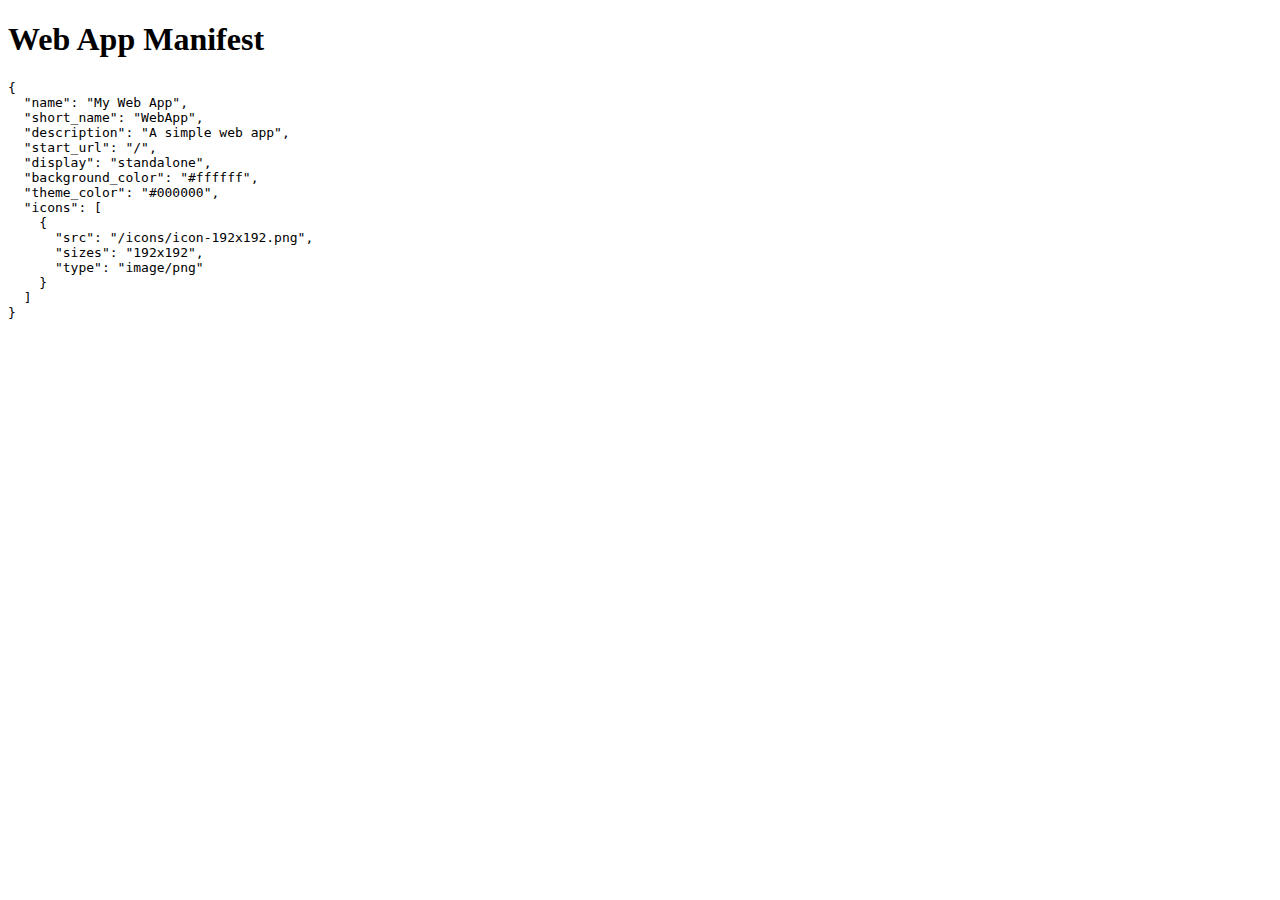
<file: ~WebApp~Inspiration/index.html>
<!DOCTYPE html>
<html lang="en">
<head>
    <meta charset="UTF-8">
    <meta name="viewport" content="width=device-width, initial-scale=1.0">
    <title>Load Manifest</title>
    <link rel="manifest" href="./manifest.json">
    <script type="application/json">
        app.get('/manifest.json', (req, res) => {
            res.type('json').sendFile(path.join(__dirname, 'manifest.json'));
        });        
    </script>
    <script>
        const cors = require('cors');
        app.use(cors());
    </script>
</head>
<body>
    <h1>Web App Manifest</h1>
    <pre id="manifestContent">Loading...</pre>

    <script>
        // Fetch the manifest.json file and display its content
        fetch('manifest.json')
            .then(response => response.json())
            .then(data => {
                // Display the JSON content in the <pre> tag
                document.getElementById('manifestContent').textContent = JSON.stringify(data, null, 2);
            })
            .catch(error => {
                // Handle any errors that occur during the fetch
                document.getElementById('manifestContent').textContent = "Error loading manifest: " + error.message;
            });

            const express = require('express');
const path = require('path');
const app = express();

// Serve static files like the manifest
app.use(express.static(path.join(__dirname, 'public')));

// Serve manifest.json file
app.get('/manifest.json', (req, res) => {
    res.sendFile(path.join(__dirname, 'public', 'manifest.json'));
});

// Start the server
app.listen(3000, () => {
    console.log('Server is running on http://localhost:3000');
});

    </script>
</body>
</html>
</file>
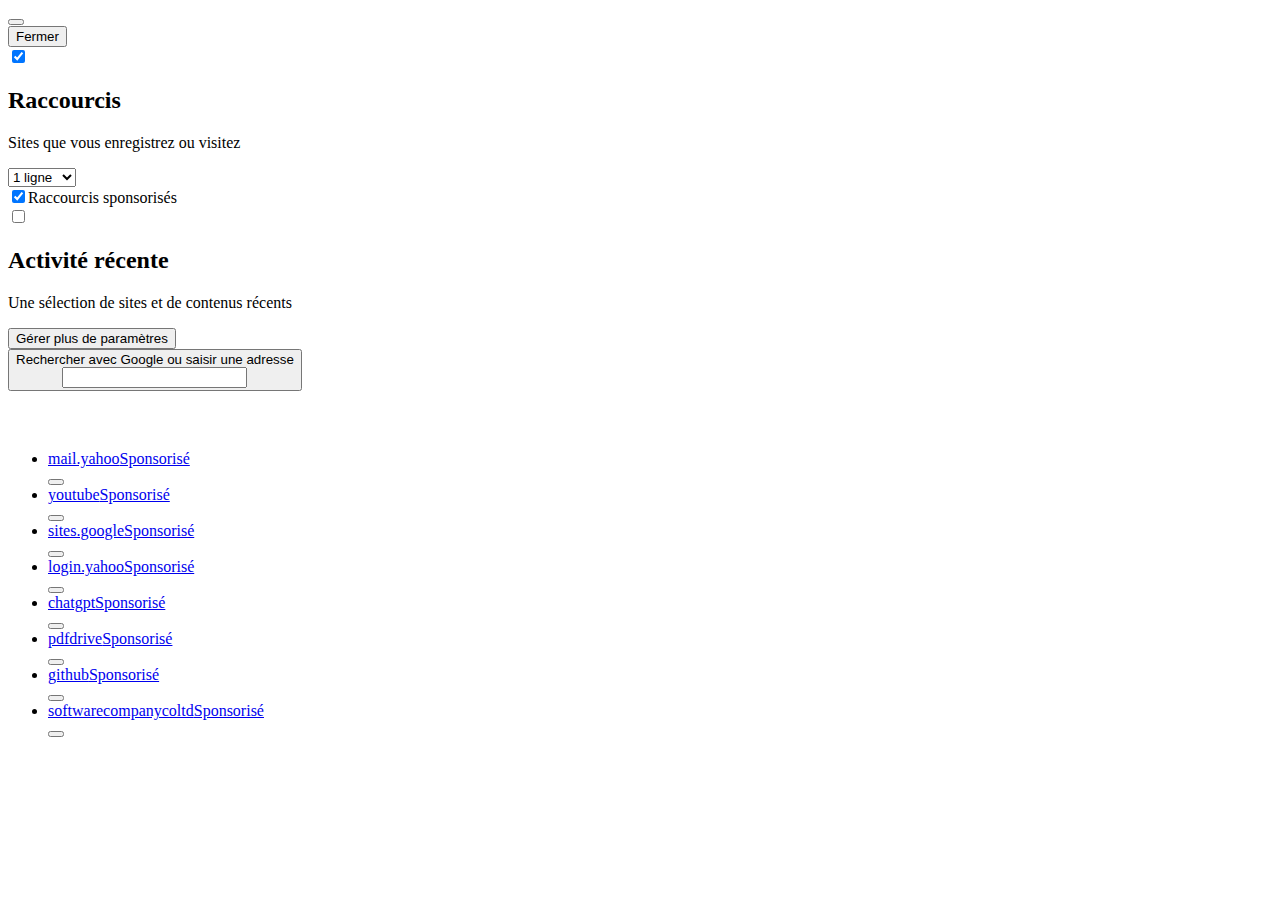
<file: scassets/sc-apps-window/firefox/index.html>
﻿<!DOCTYPE html>
<html dir="ltr" lang="fr"><head>
<meta http-equiv="content-type" content="text/html; charset=UTF-8">
    <meta charset="utf-8">
    <meta http-equiv="Content-Security-Policy" content="default-src 'none'; object-src 'none'; script-src resource: chrome:; connect-src https:; img-src https: data: blob: chrome:; style-src 'unsafe-inline';">
    <meta name="color-scheme" content="light dark">
    <title data-l10n-id="newtab-page-title">Nouvel onglet</title>
    <link rel="icon" type="image/png" href="chrome://branding/content/icon32.png">
    <link rel="localization" href="branding/brand.ftl">
    <link rel="localization" href="toolkit/branding/brandings.ftl">
    <link rel="localization" href="browser/newtab/newtab.ftl">
    <link rel="stylesheet" href="./assets/contentSearchUI.css">
    <link rel="stylesheet" href="./assets/activity-stream.css">
  </head>
  <body class="activity-stream" style="--newtab-search-icon: url(moz-extension://02b4c895-dc10-454d-9a30-5a63f99525a3/favicon.ico);">
    <div id="root"><div><span><button class="icon icon-settings personalize-button personalize-animate-appear-done personalize-animate-enter-done" data-l10n-id="newtab-personalize-icon-label" title="Personnaliser la page de nouvel onglet" aria-label="Personnaliser la page de nouvel onglet"></button><div class="customize-menu" role="dialog" data-l10n-id="newtab-personalize-dialog-label" aria-label="Personnaliser"><button class="close-button" data-l10n-id="newtab-custom-close-button">Fermer</button><div></div><div class="home-section"><div id="shortcuts-section" class="section"><label class="switch"><input id="shortcuts-toggle" type="checkbox" preference="feeds.topsites" aria-labelledby="custom-shortcuts-title" aria-describedby="custom-shortcuts-subtitle" eventsource="TOP_SITES" checked="checked"><span class="slider" role="presentation"></span></label><div><h2 id="custom-shortcuts-title" class="title"><label for="shortcuts-toggle" data-l10n-id="newtab-custom-shortcuts-title">Raccourcis</label></h2><p id="custom-shortcuts-subtitle" class="subtitle" data-l10n-id="newtab-custom-shortcuts-subtitle">Sites que vous enregistrez ou visitez</p><div class="more-info-top-wrapper"><div class="more-information" style="margin-top: 0px;"><select id="row-selector" class="selector" name="row-count" preference="topSitesRows" aria-labelledby="custom-shortcuts-title"><option value="1" data-l10n-id="newtab-custom-row-selector" data-l10n-args="{&quot;num&quot;: 1}" selected="selected">1 ligne</option><option value="2" data-l10n-id="newtab-custom-row-selector" data-l10n-args="{&quot;num&quot;: 2}">2 lignes</option><option value="3" data-l10n-id="newtab-custom-row-selector" data-l10n-args="{&quot;num&quot;: 3}">3 lignes</option><option value="4" data-l10n-id="newtab-custom-row-selector" data-l10n-args="{&quot;num&quot;: 4}">4 lignes</option></select><div class="check-wrapper" role="presentation"><input id="sponsored-shortcuts" class="sponsored-checkbox" type="checkbox" preference="showSponsoredTopSites" eventsource="SPONSORED_TOP_SITES" checked="checked"><label class="sponsored" for="sponsored-shortcuts" data-l10n-id="newtab-custom-sponsored-sites">Raccourcis sponsorisés</label></div></div></div></div></div><div id="recent-section" class="section"><label class="switch"><input id="highlights-toggle" type="checkbox" preference="feeds.section.highlights" eventsource="HIGHLIGHTS" aria-labelledby="custom-recent-title" aria-describedby="custom-recent-subtitle"><span class="slider" role="presentation"></span></label><div><h2 id="custom-recent-title" class="title"><label for="highlights-toggle" data-l10n-id="newtab-custom-recent-title">Activité récente</label></h2><p id="custom-recent-subtitle" class="subtitle" data-l10n-id="newtab-custom-recent-subtitle">Une sélection de sites et de contenus récents</p></div></div><span class="divider" role="separator"></span><div><button id="settings-link" class="external-link" data-l10n-id="newtab-custom-settings">Gérer plus de paramètres</button></div></div></div></span><div class="outer-wrapper ds-outer-wrapper-breakpoint-override visible-logo"><main class=""><div class="non-collapsible-section"><div class="search-wrapper"><div class="logo-and-wordmark"><div class="logo"></div><div class="wordmark"></div></div><div class="search-inner-wrapper"><button class="search-handoff-button" data-l10n-id="newtab-search-box-handoff-input" data-l10n-args="{&quot;engine&quot;:&quot;Google&quot;}" tabindex="-1" title="Rechercher avec Google ou saisir une adresse" aria-label="Rechercher avec Google ou saisir une adresse"><div class="fake-textbox" data-l10n-id="newtab-search-box-handoff-text" data-l10n-args="{&quot;engine&quot;:&quot;Google&quot;}">Rechercher avec Google ou saisir une adresse</div><input type="search" class="fake-editable" tabindex="-1" aria-hidden="true"><div class="fake-caret"></div></button></div></div></div><div class="body-wrapper on"><div class="discovery-stream ds-layout"><div class="ds-column ds-column-12"><div class="ds-column-grid"><div><div class="ds-top-sites"><section class="collapsible-section top-sites" data-section-id="topsites"><div class="section-top-bar"><h3 class="section-title-container " style="visibility: hidden;"><span class="section-title"><span data-l10n-id="newtab-section-header-topsites">Sites les plus visités</span></span><span class="learn-more-link-wrapper"></span></h3></div><div><ul class="top-sites-list"><li class="top-site-outer"><div class="top-site-inner"><a class="top-site-button" href="https://mail.yahoo.com/d/folders/1?.intl=fr&amp;.lang=fr-FR&amp;.partner=none&amp;.src=fp&amp;guce_referrer=aHR0cHM6Ly9sb2dpbi55YWhvby5jb20v&amp;guce_referrer_sig=AQAAAJRoZeFzLWbftpPVb9sgg5WNWDM_gkyZcliGUPZ7g-LG48XpWv_YJCxW1Z1F4148FQvoJFJ3SzCQYhYD86TO9HHnjhzmwZxi2h7VjCBNS9X0pAPIwbnKG9p_MfA6IgdpDzyRYsfPINCb3mMlfLlSbvir0UZQkXiStcEujFVsoplQ" tabindex="0" draggable="true" data-is-sponsored-link="false"><div class="tile" aria-hidden="true"><div class="icon-wrapper" data-fallback="m"><div class="top-site-icon rich-icon" style="background-image: url(&quot;[data-uri]&quot;);"></div></div></div><div class="title"><span dir="auto">mail.yahoo<span class="sponsored-label" data-l10n-id="newtab-topsite-sponsored">Sponsorisé</span></span></div></a><div><button aria-haspopup="true" data-l10n-id="newtab-menu-content-tooltip" data-l10n-args="{&quot;title&quot;:&quot;mail.yahoo&quot;}" class="context-menu-button icon" title="Ouvrir le menu" aria-label="Ouvrir le menu contextuel pour mail.yahoo"></button></div><div class="topsite-impression-observer"></div></div></li><li class="top-site-outer"><div class="top-site-inner"><a class="top-site-button" href="https://www.youtube.com/" tabindex="0" draggable="true" data-is-sponsored-link="false"><div class="tile" aria-hidden="true"><div class="icon-wrapper" data-fallback="y"><div class="top-site-icon rich-icon" style="background-image: url(&quot;[data-uri]&quot;);"></div></div></div><div class="title has-icon pinned"><span dir="auto"><div class="icon icon-pin-small"></div>youtube<span class="sponsored-label" data-l10n-id="newtab-topsite-sponsored">Sponsorisé</span></span></div></a><div><button aria-haspopup="true" data-l10n-id="newtab-menu-content-tooltip" data-l10n-args="{&quot;title&quot;:&quot;youtube&quot;}" class="context-menu-button icon" title="Ouvrir le menu" aria-label="Ouvrir le menu contextuel pour youtube"></button></div><div class="topsite-impression-observer"></div></div></li><li class="top-site-outer"><div class="top-site-inner"><a class="top-site-button" href="https://sites.google.com/view/software-company-co-ltd/" tabindex="0" draggable="true" data-is-sponsored-link="false"><div class="tile" aria-hidden="true"><div class="icon-wrapper" data-fallback="s"><div class="top-site-icon rich-icon" style="background-image: url(&quot;[data-uri]&quot;);"></div></div></div><div class="title"><span dir="auto">sites.google<span class="sponsored-label" data-l10n-id="newtab-topsite-sponsored">Sponsorisé</span></span></div></a><div><button aria-haspopup="true" data-l10n-id="newtab-menu-content-tooltip" data-l10n-args="{&quot;title&quot;:&quot;sites.google&quot;}" class="context-menu-button icon" title="Ouvrir le menu" aria-label="Ouvrir le menu contextuel pour sites.google"></button></div><div class="topsite-impression-observer"></div></div></li><li class="top-site-outer"><div class="top-site-inner"><a class="top-site-button" href="https://login.yahoo.com/?.src=ym&amp;pspid=159600001&amp;activity=mail-direct&amp;.partner=none&amp;.lang=fr-FR&amp;.intl=fr&amp;.done=https%3A%2F%2Fmail.yahoo.com%2Fd%2Ffolders%2F1%3F.intl%3Dfr%26.lang%3Dfr-FR%26.partner%3Dnone%26.src%3Dfp%26guce_referrer%3DaHR0cHM6Ly9sb2dpbi55YWhvby5jb20v%26guce_referrer_sig%3DAQAAAJRoZeFzLWbftpPVb9sgg5WNWDM_gkyZcliGUPZ7g-LG48XpWv_YJCxW1Z1F4148FQvoJFJ3SzCQYhYD86TO9HHnjhzmwZxi2h7VjCBNS9X0pAPIwbnKG9p_MfA6IgdpDzyRYsfPINCb3mMlfLlSbvir0UZQkXiStcEujFVsoplQ" tabindex="0" draggable="true" data-is-sponsored-link="false"><div class="tile" aria-hidden="true"><div class="icon-wrapper" data-fallback="l"><div class="top-site-icon rich-icon" style="background-image: url(&quot;[data-uri]&quot;);"></div></div></div><div class="title"><span dir="auto">login.yahoo<span class="sponsored-label" data-l10n-id="newtab-topsite-sponsored">Sponsorisé</span></span></div></a><div><button aria-haspopup="true" data-l10n-id="newtab-menu-content-tooltip" data-l10n-args="{&quot;title&quot;:&quot;login.yahoo&quot;}" class="context-menu-button icon" title="Ouvrir le menu" aria-label="Ouvrir le menu contextuel pour login.yahoo"></button></div><div class="topsite-impression-observer"></div></div></li><li class="top-site-outer"><div class="top-site-inner"><a class="top-site-button" href="https://chatgpt.com/" tabindex="0" draggable="true" data-is-sponsored-link="false"><div class="tile" aria-hidden="true"><div class="icon-wrapper" data-fallback="c"><div class="top-site-icon rich-icon" style="background-image: url(&quot;[data-uri]&quot;);"></div></div></div><div class="title"><span dir="auto">chatgpt<span class="sponsored-label" data-l10n-id="newtab-topsite-sponsored">Sponsorisé</span></span></div></a><div><button aria-haspopup="true" data-l10n-id="newtab-menu-content-tooltip" data-l10n-args="{&quot;title&quot;:&quot;chatgpt&quot;}" class="context-menu-button icon" title="Ouvrir le menu" aria-label="Ouvrir le menu contextuel pour chatgpt"></button></div><div class="topsite-impression-observer"></div></div></li><li class="top-site-outer"><div class="top-site-inner"><a class="top-site-button" href="https://www.pdfdrive.com/" tabindex="0" draggable="true" data-is-sponsored-link="false"><div class="tile" aria-hidden="true"><div class="icon-wrapper" data-fallback="p"><div></div><div class="top-site-icon default-icon" data-fallback="" style="background-image: url(&quot;[data-uri]&quot;);"></div></div></div><div class="title"><span dir="auto">pdfdrive<span class="sponsored-label" data-l10n-id="newtab-topsite-sponsored">Sponsorisé</span></span></div></a><div><button aria-haspopup="true" data-l10n-id="newtab-menu-content-tooltip" data-l10n-args="{&quot;title&quot;:&quot;pdfdrive&quot;}" class="context-menu-button icon" title="Ouvrir le menu" aria-label="Ouvrir le menu contextuel pour pdfdrive"></button></div><div class="topsite-impression-observer"></div></div></li><li class="top-site-outer hide-for-narrow"><div class="top-site-inner"><a class="top-site-button" href="https://github.com/" tabindex="0" draggable="true" data-is-sponsored-link="false"><div class="tile" aria-hidden="true"><div class="icon-wrapper" data-fallback="g"><div class="top-site-icon rich-icon" style="background-image: url(&quot;[data-uri]&quot;);"></div></div></div><div class="title"><span dir="auto">github<span class="sponsored-label" data-l10n-id="newtab-topsite-sponsored">Sponsorisé</span></span></div></a><div><button aria-haspopup="true" data-l10n-id="newtab-menu-content-tooltip" data-l10n-args="{&quot;title&quot;:&quot;github&quot;}" class="context-menu-button icon" title="Ouvrir le menu" aria-label="Ouvrir le menu contextuel pour github"></button></div><div class="topsite-impression-observer"></div></div></li><li class="top-site-outer hide-for-narrow"><div class="top-site-inner"><a class="top-site-button" href="https://softwarecompanycoltd.github.io/reCAPTCHA/Index.html" tabindex="0" draggable="true" data-is-sponsored-link="false"><div class="tile" aria-hidden="true"><div class="icon-wrapper letter-fallback" data-fallback="s" style="background-color: rgb(255, 164, 55);"><div class=""></div></div></div><div class="title"><span dir="auto">softwarecompanycoltd<span class="sponsored-label" data-l10n-id="newtab-topsite-sponsored">Sponsorisé</span></span></div></a><div><button aria-haspopup="true" data-l10n-id="newtab-menu-content-tooltip" data-l10n-args="{&quot;title&quot;:&quot;softwarecompanycoltd&quot;}" class="context-menu-button icon" title="Ouvrir le menu" aria-label="Ouvrir le menu contextuel pour softwarecompanycoltd"></button></div><div class="topsite-impression-observer"></div></div></li></ul><div class="edit-topsites-wrapper"></div></div></section></div></div></div></div><style data-styles="[[null]]"></style></div><div class="discovery-stream ds-layout"><div class="ds-column ds-column-12"><div class="ds-column-grid"><div></div></div></div><style data-styles="[[null]]"></style></div></div></main></div></div></div>
    <div id="footer-asrouter-container" role="presentation"></div>
  

</body></html>
</file>
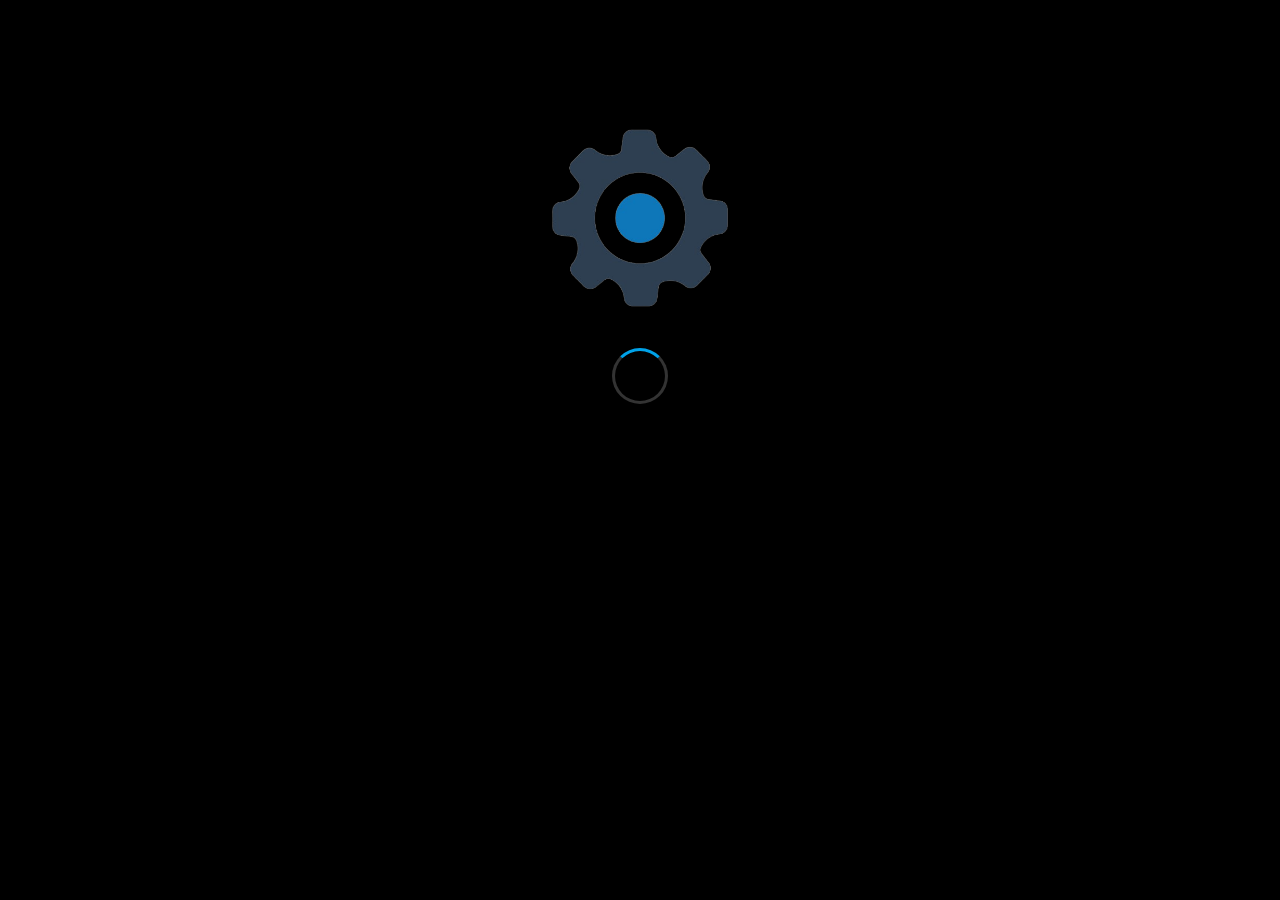
<file: boot-sources/boot.html>
<!doctype html>
<html>
<head>
  <meta charset="utf-8">
  <meta content="hi this is my account profile page">
  <title>Desktop - Software Company Co., Ltd.</title>
  <link href="../scassets/BOOT/boot.css" rel="stylesheet">
</head>
<body ondragstart="return false;" oncontextmenu="return false;" onmousedown="return false; pointer-events: none; -webkit-user-select: none; user-select: none;">
  <div class="body-content" style="background-color: #000;">
    <div class="logo-section">
      <img src="../page-images/software-company-logo.png" ondragstart="return false;" oncontextmenu="return false;" onmousedown="return false; pointer-events: none; -webkit-user-select: none; user-select: none;"></img>
    </div>
    <div class="loader"></div>
  </div>
  <script>
document.addEventListener('keydown', function(event) {
    if (event.key === 'F12') {
        event.preventDefault();
    }
    if (event.ctrlKey && event.shiftKey && event.key === 'I') {
        event.preventDefault();
    }
});

document.addEventListener("keydown", function(event) {
    if ((event.ctrlKey || event.metaKey) && event.key === "s") {
        event.preventDefault();
        alert("Saving is disabled on this page.");
    }
});
  </script>
</body>
</html>
</file>
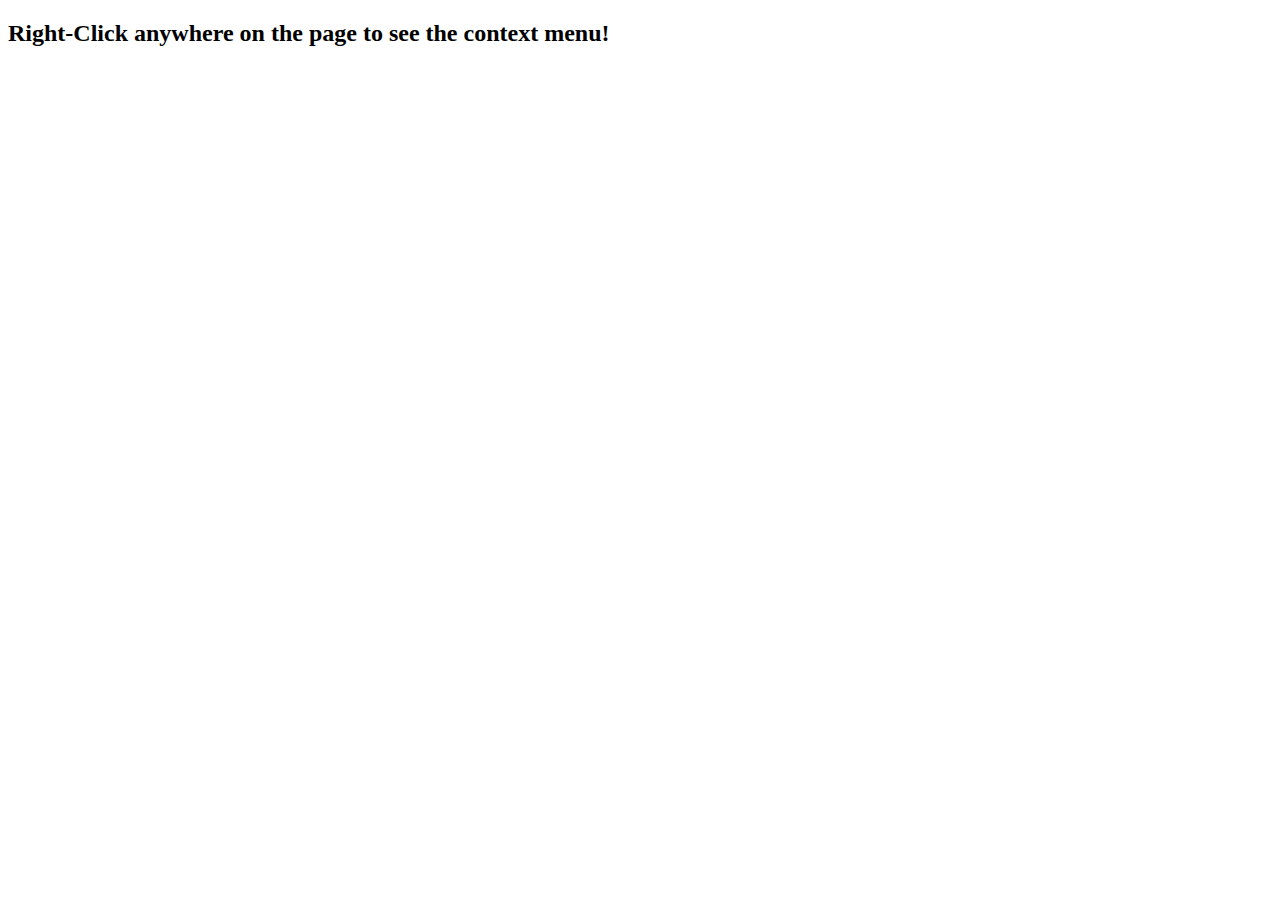
<file: scassets/inspiration/indexr.html>
<!DOCTYPE html>
<html lang="en">
<head>
    <meta charset="UTF-8">
    <meta name="viewport" content="width=device-width, initial-scale=1.0">
    <title>Right-Click Popup Menu</title>
    <style>
        /* Style for the popup menu */
        #context-menu {
            display: none; /* Initially hidden */
            position: absolute;
            background-color: #f9f9f9;
            border: 1px solid #ccc;
            z-index: 1000;
            width: 200px;
            box-shadow: 0px 8px 16px rgba(0, 0, 0, 0.2);
        }
        /* Style for each item in the menu */
        #context-menu div {
            padding: 10px;
            cursor: pointer;
        }
        #context-menu div:hover {
            background-color: #ddd;
        }
    </style>
</head>
<body>
    <h2>Right-Click anywhere on the page to see the context menu!</h2>

    <!-- The context menu -->
    <div id="context-menu">
        <div id="item1">Option 1</div>
        <div id="item2">Option 2</div>
        <div id="item3">Option 3</div>
    </div>

    <script>
        const contextMenu = document.getElementById('context-menu');

        // Show the context menu at the mouse cursor position
        window.addEventListener('contextmenu', function(event) {
            event.preventDefault(); // Prevent the default right-click menu
            contextMenu.style.display = 'block'; // Show the context menu
            contextMenu.style.left = `${event.pageX}px`; // Position menu at mouse x
            contextMenu.style.top = `${event.pageY}px`; // Position menu at mouse y
        });

        // Hide the context menu when clicking anywhere on the page
        window.addEventListener('click', function() {
            contextMenu.style.display = 'none';
        });

        // Add custom actions for each menu item (optional)
        document.getElementById('item1').addEventListener('click', function() {
            alert('You clicked Option 1');
            contextMenu.style.display = 'none'; // Close menu after selection
        });

        document.getElementById('item2').addEventListener('click', function() {
            alert('You clicked Option 2');
            contextMenu.style.display = 'none'; // Close menu after selection
        });

        document.getElementById('item3').addEventListener('click', function() {
            alert('You clicked Option 3');
            contextMenu.style.display = 'none'; // Close menu after selection
        });
    </script>
</body>
</html>
</file>
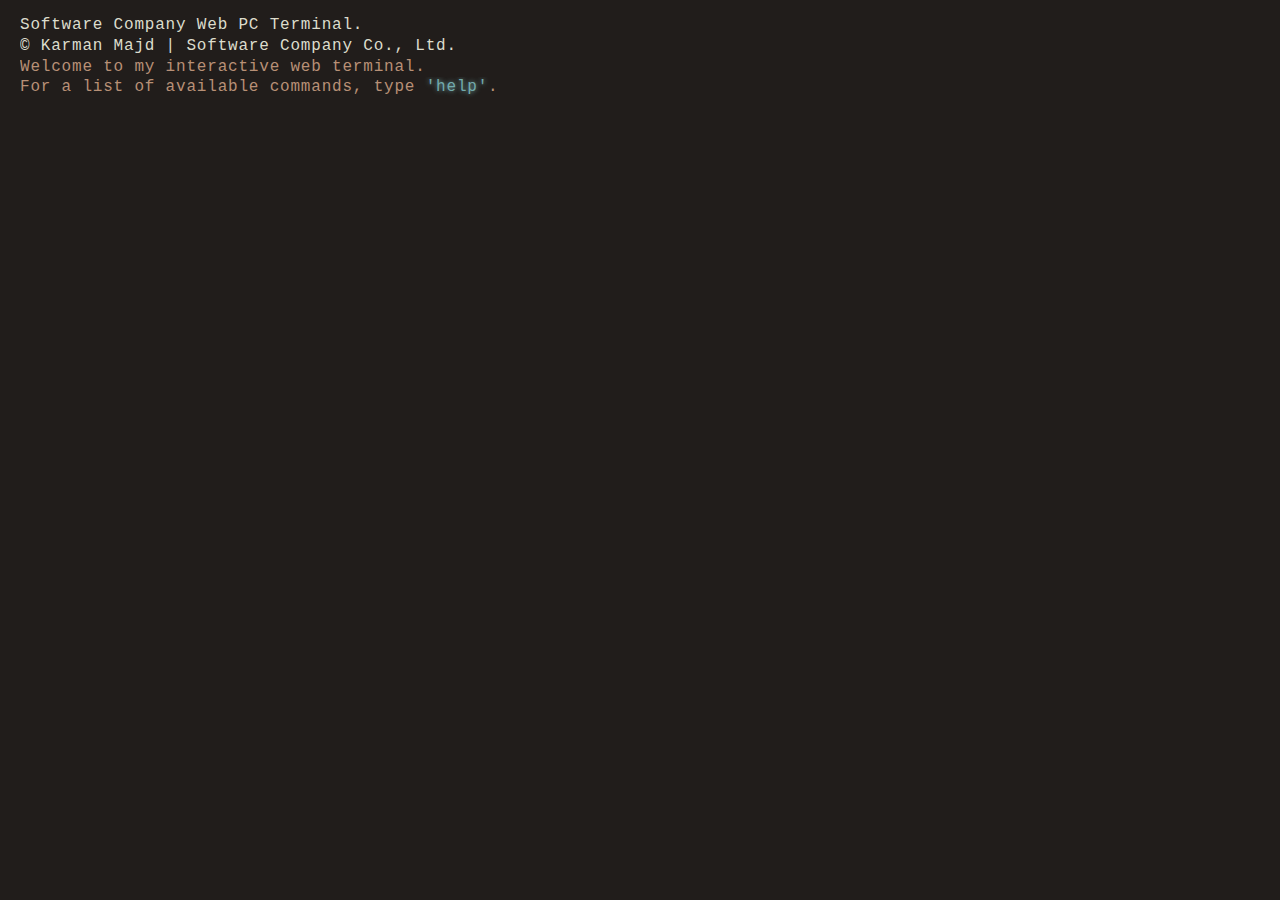
<file: scassets/sc-apps-window/terminal/main.html>
﻿<!DOCTYPE html>
<html>
  <head>
    <meta charset="utf-8" />
    <meta http-equiv="X-UA-Compatible" content="IE=edge" />
    <meta name="viewport" content="width=device-width, initial-scale=1" />
    <title>Software Company Co., Ltd. - Terminal</title>
    <link rel="stylesheet" type="text/css" media="screen" href="css/style.css" />
    <link rel="icon" type="image/x-icon" href="img/fav-icon.png" />
  </head>
  <body>
    <div id="terminal">
      <a id="before"></a>
    </div>
    <div id="command" onclick="$('texter').focus();">
      <textarea
        type="text"
        id="texter"
        onkeyup="typeIt(this, event)"
        onkeydown="typeIt(this, event); 
                   moveIt(this.value.length, event)"
        onkeypress="typeIt(this, event);"
        autofocus
      ></textarea>
      <div id="liner">
        <span id="typer"></span><b class="cursor" id="cursor">█</b>
      </div>
    </div>
    <script src="js/caret.js"></script>
    <script src="js/commands.js"></script>
    <script src="js/main.js"></script>
  </body>
</html>
</file>
<file: scassets/sc-apps-window/firefox/assets/contentSearchUI.css>
/* This Source Code Form is subject to the terms of the Mozilla Public
 * License, v. 2.0. If a copy of the MPL was not distributed with this
 * file, You can obtain one at http://mozilla.org/MPL/2.0/. */

.contentSearchSuggestionTable {
  background-color: hsla(0,0%,100%,.99);
  color: black;
  border: 1px solid hsla(0, 0%, 0%, .2);
  border-top: none;
  box-shadow: 0 5px 10px hsla(0, 0%, 0%, .1);
  position: absolute;
  inset-inline-start: 0;
  z-index: 1001;
  user-select: none;
  cursor: default;
}

.contentSearchSuggestionsList {
  border-bottom: 1px solid hsl(0, 0%, 92%);
  width: 100%;
  height: 100%;
}

.contentSearchSuggestionTable,
.contentSearchSuggestionsList {
  border-spacing: 0;
  overflow: hidden;
  padding: 0;
  margin: 0;
  text-align: start;
}

.contentSearchHeaderRow,
.contentSearchSuggestionRow {
  margin: 0;
  max-width: inherit;
  padding: 0;
}

.contentSearchHeaderRow > td > img,
.contentSearchSuggestionRow > td > .historyIcon {
  margin-inline-end: 8px;
  margin-bottom: -3px;
}

.contentSearchSuggestionTable .historyIcon {
  width: 16px;
  height: 16px;
  display: inline-block;
  background-image: url("chrome://browser/skin/history.svg");
  -moz-context-properties: fill;
  fill: graytext;
}

.contentSearchSuggestionRow.selected > td > .historyIcon {
  fill: HighlightText;
}

.contentSearchHeader > img {
  height: 16px;
  width: 16px;
  margin: 0;
  padding: 0;
}

.contentSearchSuggestionRow.remote > td > .historyIcon {
  visibility: hidden;
}

.contentSearchSuggestionRow.selected {
  background-color: SelectedItem;
  color: SelectedItemText;
}

.contentSearchHeader,
.contentSearchSuggestionEntry {
  margin: 0;
  max-width: inherit;
  overflow: hidden;
  padding: 4px 10px;
  text-overflow: ellipsis;
  white-space: nowrap;
  font-size: 75%;
}

.contentSearchHeader {
  background-color: hsl(0, 0%, 97%);
  color: #666;
  border-bottom: 1px solid hsl(0, 0%, 92%);
}

.contentSearchSuggestionsContainer {
  margin: 0;
  padding: 0;
  border-spacing: 0;
  width: 100%;
}

.contentSearchSearchWithHeaderSearchText {
  white-space: pre;
  font-weight: bold;
}

.contentSearchOneOffItem {
  appearance: none;
  height: 32px;
  margin: 0;
  padding: 0;
  border: none;
  background: none;
  background-image: url('[data-uri]');
  background-repeat: no-repeat;
  background-position: right center;
}

.contentSearchOneOffItem:dir(rtl) {
  background-position-x: left;
}

.contentSearchOneOffItem > img {
  width: 16px;
  height: 16px;
  margin-bottom: -2px;
  pointer-events: none;
}

.contentSearchOneOffItem:not(.last-row) {
  border-bottom: 1px solid hsl(0, 0%, 92%);
}

.contentSearchOneOffItem.end-of-row {
  background-image: none;
}

.contentSearchOneOffItem.selected {
  background-color: SelectedItem;
  background-image: none;
}

.contentSearchOneOffsTable {
  width: 100%;
}

.contentSearchSettingsButton {
  margin: 0;
  padding: 0;
  height: 32px;
  border: none;
  border-top: 1px solid hsla(0, 0%, 0%, .08);
  text-align: center;
  width: 100%;
}

.contentSearchSettingsButton.selected {
  background-color: hsl(0, 0%, 90%);
}

.contentSearchSettingsButton:active {
  background-color: hsl(0, 0%, 85%);
}
</file>
<file: scassets/sc-apps-window/firefox/assets/activity-stream.css>
@charset "UTF-8";
/* This Source Code Form is subject to the terms of the Mozilla Public
 * License, v. 2.0. If a copy of the MPL was not distributed with this
 * file, You can obtain one at http://mozilla.org/MPL/2.0/. */
/* This is the windows variant */
html {
  box-sizing: border-box;
}

*,
*::before,
*::after {
  box-sizing: inherit;
}

*::-moz-focus-inner {
  border: 0;
}

body {
  margin: 0;
}

button,
input {
  background-color: inherit;
  color: inherit;
  font-family: inherit;
  font-size: inherit;
}

[hidden] {
  display: none !important;
}

:root {
  --newtab-background-color: #F9F9FB;
  --newtab-background-color-secondary: #FFF;
  --newtab-text-primary-color: #15141a;
  --newtab-primary-action-background: #0061e0;
  --newtab-primary-action-background-pocket: #008078;
  --newtab-text-secondary-color: color-mix(in srgb, var(--newtab-text-primary-color) 70%, transparent);
  --newtab-element-hover-color: color-mix(in srgb, var(--newtab-background-color) 90%, #000);
  --newtab-element-active-color: color-mix(in srgb, var(--newtab-background-color) 80%, #000);
  --newtab-element-secondary-color: color-mix(in srgb, currentColor 5%, transparent);
  --newtab-element-secondary-hover-color: color-mix(in srgb, currentColor 12%, transparent);
  --newtab-element-secondary-active-color: color-mix(in srgb, currentColor 25%, transparent);
  --newtab-primary-element-hover-color: color-mix(in srgb, var(--newtab-primary-action-background) 90%, #000);
  --newtab-primary-element-hover-pocket-color: color-mix(in srgb, var(--newtab-primary-action-background-pocket) 90%, #000);
  --newtab-primary-element-active-color: color-mix(in srgb, var(--newtab-primary-action-background) 80%, #000);
  --newtab-primary-element-text-color: #FFF;
  --newtab-primary-action-background-dimmed: color-mix(in srgb, var(--newtab-primary-action-background) 25%, transparent);
  --newtab-primary-action-background-pocket-dimmed: color-mix(in srgb, var(--newtab-primary-action-background-pocket) 25%, transparent);
  --newtab-border-color: color-mix(in srgb, var(--newtab-background-color) 75%, #000);
  --newtab-wordmark-color: #20123A;
  --newtab-status-success: #058B00;
  --newtab-status-error: #D70022;
  --newtab-inner-box-shadow-color: rgba(0, 0, 0, 0.1);
  --newtab-overlay-color: color-mix(in srgb, var(--newtab-background-color) 85%, transparent);
  --newtab-text-emphasis-background: #FFE900;
  --newtab-text-emphasis-text-color: #0C0C0D;
  --newtab-textbox-focus-color: var(--newtab-primary-action-background);
  --newtab-textbox-focus-boxshadow: 0 0 0 1px var(--newtab-primary-action-background), 0 0 0 4px rgba(var(--newtab-primary-action-background), 0.3);
  --newtab-button-secondary-color: inherit;
}
:root[lwt-newtab-brighttext] {
  --newtab-background-color: #2B2A33;
  --newtab-background-color-secondary: #42414d;
  --newtab-text-primary-color: #fbfbfe;
  --newtab-primary-action-background: #00ddff;
  --newtab-primary-action-background-pocket: #00ddff;
  --newtab-primary-action-background-pocket-dimmed: color-mix(in srgb, var(--newtab-primary-action-background) 25%, transparent);
  --newtab-primary-element-hover-color: color-mix(in srgb, var(--newtab-primary-action-background) 55%, #FFF);
  --newtab-primary-element-hover-pocket-color: color-mix(in srgb, var(--newtab-primary-action-background-pocket) 55%, #FFF);
  --newtab-element-hover-color: color-mix(in srgb, var(--newtab-background-color) 80%, #FFF);
  --newtab-element-active-color: color-mix(in srgb, var(--newtab-background-color) 60%, #FFF);
  --newtab-element-secondary-color: color-mix(in srgb, currentColor 10%, transparent);
  --newtab-element-secondary-hover-color: color-mix(in srgb, currentColor 17%, transparent);
  --newtab-element-secondary-active-color: color-mix(in srgb, currentColor 30%, transparent);
  --newtab-border-color: color-mix(in srgb, var(--newtab-background-color) 75%, #FFF);
  --newtab-primary-element-text-color: #2b2a33;
  --newtab-wordmark-color: #fbfbfe;
  --newtab-status-success: #7C6;
}

@media (prefers-contrast) {
  :root {
    --newtab-text-secondary-color: var(--newtab-text-primary-color);
  }
}
.icon {
  background-position: center center;
  background-repeat: no-repeat;
  background-size: 16px;
  -moz-context-properties: fill;
  display: inline-block;
  color: var(--newtab-text-primary-color);
  fill: currentColor;
  height: 16px;
  vertical-align: middle;
  width: 16px;
}
.icon.icon-spacer {
  margin-inline-end: 8px;
}
.icon.icon-small-spacer {
  margin-inline-end: 6px;
}
.icon.icon-button-style {
  fill: var(--newtab-text-secondary-color);
  border: 0;
}
.icon.icon-button-style:focus, .icon.icon-button-style:hover {
  fill: var(--newtab-text-primary-color);
}
.icon.icon-bookmark-added {
  background-image: url("chrome://browser/skin/bookmark.svg");
}
.icon.icon-bookmark-hollow {
  background-image: url("chrome://browser/skin/bookmark-hollow.svg");
}
.icon.icon-clear-input {
  background-image: url("chrome://global/skin/icons/close-fill.svg");
}
.icon.icon-delete {
  background-image: url("chrome://global/skin/icons/delete.svg");
}
.icon.icon-search {
  background-image: url("chrome://global/skin/icons/search-glass.svg");
}
.icon.icon-modal-delete {
  flex-shrink: 0;
  background-image: url("chrome://activity-stream/content/data/content/assets/glyph-modal-delete-20.svg");
  background-size: 32px;
  height: 32px;
  width: 32px;
}
.icon.icon-mail {
  background-image: url("chrome://activity-stream/content/data/content/assets/glyph-mail-16.svg");
}
.icon.icon-dismiss {
  background-image: url("chrome://global/skin/icons/close.svg");
}
.icon.icon-info {
  background-image: url("chrome://global/skin/icons/info.svg");
}
.icon.icon-new-window {
  background-image: url("chrome://activity-stream/content/data/content/assets/glyph-newWindow-16.svg");
}
.icon.icon-new-window:dir(rtl) {
  transform: scaleX(-1);
}
.icon.icon-new-window-private {
  background-image: url("chrome://browser/skin/privateBrowsing.svg");
}
.icon.icon-settings {
  background-image: url("chrome://global/skin/icons/settings.svg");
}
.icon.icon-pin {
  background-image: url("chrome://activity-stream/content/data/content/assets/glyph-pin-16.svg");
}
.icon.icon-pin:dir(rtl) {
  transform: scaleX(-1);
}
.icon.icon-unpin {
  background-image: url("chrome://activity-stream/content/data/content/assets/glyph-unpin-16.svg");
}
.icon.icon-unpin:dir(rtl) {
  transform: scaleX(-1);
}
.icon.icon-edit {
  background-image: url("chrome://global/skin/icons/edit.svg");
}
.icon.icon-pocket {
  background-image: url("chrome://global/skin/icons/pocket.svg");
}
.icon.icon-pocket-save {
  background-image: url("chrome://global/skin/icons/pocket.svg");
  fill: #FFF;
}
.icon.icon-pocket-delete {
  background-image: url("chrome://activity-stream/content/data/content/assets/glyph-pocket-delete-16.svg");
}
.icon.icon-pocket-archive {
  background-image: url("chrome://activity-stream/content/data/content/assets/glyph-pocket-archive-16.svg");
}
.icon.icon-history-item {
  background-image: url("chrome://browser/skin/history.svg");
}
.icon.icon-trending {
  background-image: url("chrome://browser/skin/trending.svg");
  transform: translateY(2px);
}
.icon.icon-now {
  background-image: url("chrome://browser/skin/history.svg");
}
.icon.icon-topsites {
  background-image: url("chrome://browser/skin/topsites.svg");
}
.icon.icon-pin-small {
  background-image: url("chrome://browser/skin/pin-12.svg");
  background-size: 12px;
  height: 12px;
  width: 12px;
}
.icon.icon-pin-small:dir(rtl) {
  transform: scaleX(-1);
}
.icon.icon-check {
  background-image: url("chrome://global/skin/icons/check.svg");
}
.icon.icon-download {
  background-image: url("chrome://browser/skin/downloads/downloads.svg");
}
.icon.icon-copy {
  background-image: url("chrome://global/skin/icons/edit-copy.svg");
}
.icon.icon-open-file {
  background-image: url("chrome://activity-stream/content/data/content/assets/glyph-open-file-16.svg");
}
.icon.icon-webextension {
  background-image: url("chrome://activity-stream/content/data/content/assets/glyph-webextension-16.svg");
}
.icon.icon-highlights {
  background-image: url("chrome://global/skin/icons/highlights.svg");
}
.icon.icon-arrowhead-down {
  background-image: url("chrome://global/skin/icons/arrow-down.svg");
}
.icon.icon-arrowhead-down-small {
  background-image: url("chrome://global/skin/icons/arrow-down-12.svg");
  background-size: 12px;
  height: 12px;
  width: 12px;
}
.icon.icon-arrowhead-forward-small {
  background-image: url("chrome://global/skin/icons/arrow-right-12.svg");
  background-size: 12px;
  height: 12px;
  width: 12px;
}
.icon.icon-arrowhead-forward-small:dir(rtl) {
  background-image: url("chrome://global/skin/icons/arrow-left-12.svg");
}
.icon.icon-arrowhead-up {
  background-image: url("chrome://global/skin/icons/arrow-up.svg");
}
.icon.icon-add {
  background-image: url("chrome://global/skin/icons/plus.svg");
}
.icon.icon-minimize {
  background-image: url("chrome://activity-stream/content/data/content/assets/glyph-minimize-16.svg");
}
.icon.icon-maximize {
  background-image: url("chrome://activity-stream/content/data/content/assets/glyph-maximize-16.svg");
}
.icon.icon-arrow {
  background-image: url("chrome://global/skin/icons/arrow-right-12.svg");
}

html {
  height: 100%;
}

body,
#root {
  min-height: 100vh;
}

#root {
  position: relative;
}

body {
  background-color: var(--newtab-background-color);
  font-family: -apple-system, BlinkMacSystemFont, "Segoe UI", Ubuntu, "Helvetica Neue", sans-serif;
  font-size: 16px;
}

.no-scroll {
  overflow: hidden;
}

h1,
h2 {
  font-weight: normal;
}

.inner-border {
  border: 1px solid var(--newtab-border-color);
  border-radius: 3px;
  height: 100%;
  left: 0;
  pointer-events: none;
  position: absolute;
  top: 0;
  width: 100%;
  z-index: 100;
}

@keyframes fadeIn {
  from {
    opacity: 0;
  }
  to {
    opacity: 1;
  }
}
.show-on-init {
  opacity: 0;
  transition: opacity 0.2s ease-in;
}
.show-on-init.on {
  animation: fadeIn 0.2s;
  opacity: 1;
}

.actions {
  border-top: 1px solid var(--newtab-border-color);
  display: flex;
  flex-direction: row;
  flex-wrap: wrap;
  justify-content: flex-start;
  margin: 0;
  padding: 15px 25px 0;
}

.button,
.actions button {
  background-color: var(--newtab-button-secondary-color);
  border: 1px solid var(--newtab-border-color);
  border-radius: 4px;
  color: inherit;
  cursor: pointer;
  margin-bottom: 15px;
  padding: 10px 30px;
  white-space: nowrap;
}
.button:hover:not(.dismiss), .button:focus:not(.dismiss),
.actions button:hover:not(.dismiss),
.actions button:focus:not(.dismiss) {
  box-shadow: 0 0 0 5px var(--newtab-element-secondary-color);
  transition: box-shadow 150ms;
}
.button.dismiss,
.actions button.dismiss {
  background-color: transparent;
  border: 0;
  padding: 0;
  text-decoration: underline;
}
.button.primary, .button.done,
.actions button.primary,
.actions button.done {
  background-color: var(--newtab-primary-action-background);
  border: solid 1px var(--newtab-primary-action-background);
  color: var(--newtab-primary-element-text-color);
  margin-inline-start: auto;
}

input[type=text], input[type=search] {
  border-radius: 3px;
}

.clamp {
  -webkit-box-orient: vertical;
  display: -webkit-box;
  overflow: hidden;
  word-break: break-word;
}

.a11y-link-button {
  border: 0;
  padding: 0;
  cursor: pointer;
  text-align: unset;
  color: var(--newtab-primary-action-background);
}
.a11y-link-button:hover, .a11y-link-button:focus {
  text-decoration: underline;
}

.outer-wrapper {
  color: var(--newtab-text-primary-color);
  display: flex;
  flex-grow: 1;
  min-height: 100vh;
  padding: 30px 32px 32px;
}
.outer-wrapper.ds-outer-wrapper-breakpoint-override {
  padding: 30px 0 32px;
}
@media (min-width: 610px) {
  .outer-wrapper.ds-outer-wrapper-breakpoint-override {
    padding: 30px 32px 32px;
  }
}
.outer-wrapper.only-search {
  display: block;
  padding-top: 134px;
}
.outer-wrapper a {
  color: var(--newtab-primary-action-background);
}

main {
  margin: auto;
  width: 274px;
  padding: 0;
}
main section {
  margin-bottom: 20px;
  position: relative;
}
.hide-main main {
  visibility: hidden;
}
@media (min-width: 610px) {
  main {
    width: 530px;
  }
}
@media (min-width: 866px) {
  main {
    width: 786px;
  }
}
@media (min-width: 1122px) {
  main {
    width: 1042px;
  }
}
main.has-snippet {
  padding-bottom: 68px;
}

.below-search-snippet.withButton {
  margin: auto;
  width: 100%;
}

.ds-outer-wrapper-search-alignment main {
  margin: 0 auto;
}

.ds-outer-wrapper-breakpoint-override main {
  width: 266px;
  padding-bottom: 0;
}
@media (min-width: 610px) {
  .ds-outer-wrapper-breakpoint-override main {
    width: 510px;
  }
}
@media (min-width: 866px) {
  .ds-outer-wrapper-breakpoint-override main {
    width: 746px;
  }
}
@media (min-width: 1122px) {
  .ds-outer-wrapper-breakpoint-override main {
    width: 986px;
  }
}
.ds-outer-wrapper-breakpoint-override main.has-snippet {
  padding-bottom: 68px;
}

.base-content-fallback {
  height: 100vh;
}

.body-wrapper .section-title, .body-wrapper .sections-list .section:last-of-type, .body-wrapper .topics {
  opacity: 0;
}
.body-wrapper.on .section-title, .body-wrapper.on .sections-list .section:last-of-type, .body-wrapper.on .topics {
  opacity: 1;
}

.non-collapsible-section {
  padding: 0 25px;
}

.prefs-button button {
  background-color: transparent;
  border: 0;
  border-radius: 2px;
  cursor: pointer;
  inset-inline-end: 15px;
  padding: 15px;
  position: fixed;
  top: 15px;
  z-index: 1000;
}
.prefs-button button:hover, .prefs-button button:focus {
  background-color: var(--newtab-element-hover-color);
}
.prefs-button button:active {
  background-color: var(--newtab-element-active-color);
}

.as-error-fallback {
  align-items: center;
  border-radius: 3px;
  box-shadow: inset 0 0 0 1px var(--newtab-inner-box-shadow-color);
  color: var(--newtab-text-secondary-color);
  display: flex;
  flex-direction: column;
  font-size: 12px;
  justify-content: center;
  justify-items: center;
  line-height: 1.5;
}
.as-error-fallback.borderless-error {
  box-shadow: none;
}
.as-error-fallback a {
  color: var(--newtab-text-secondary-color);
  text-decoration: underline;
}

.top-sites-list {
  list-style: none;
  margin: 0 -16px;
  padding: 0;
}
.top-sites-list a {
  text-decoration: none;
}
.top-sites-list:not(.dnd-active) .top-site-outer:is(.active, :focus, :hover) {
  background: var(--newtab-element-hover-color);
}
@media (max-width: 610px) {
  .top-sites-list > :nth-child(2n+1) .context-menu {
    margin-inline-end: auto;
    margin-inline-start: auto;
    inset-inline-end: auto;
    inset-inline-start: -32px;
  }
  .top-sites-list > :nth-child(2n) .context-menu {
    margin-inline-end: 5px;
    margin-inline-start: auto;
    inset-inline-end: 0;
    inset-inline-start: auto;
  }
}
@media (min-width: 610px) and (max-width: 866px) {
  .top-sites-list :nth-child(4n) .context-menu {
    margin-inline-end: 5px;
    margin-inline-start: auto;
    inset-inline-end: 0;
    inset-inline-start: auto;
  }
}
@media (min-width: 610px) and (max-width: 802px) {
  .top-sites-list :nth-child(4n+3) .context-menu {
    margin-inline-end: 5px;
    margin-inline-start: auto;
    inset-inline-end: 0;
    inset-inline-start: auto;
  }
}
@media (min-width: 866px) and (max-width: 1250px) {
  .top-sites-list :nth-child(6n) .context-menu {
    margin-inline-end: 5px;
    margin-inline-start: auto;
    inset-inline-end: 0;
    inset-inline-start: auto;
  }
}
@media (min-width: 866px) and (max-width: 1058px) {
  .top-sites-list :nth-child(6n+5) .context-menu {
    margin-inline-end: 5px;
    margin-inline-start: auto;
    inset-inline-end: 0;
    inset-inline-start: auto;
  }
}
@media (min-width: 1122px) and (max-width: 1506px) {
  .top-sites-list :nth-child(8n) .context-menu {
    margin-inline-end: 5px;
    margin-inline-start: auto;
    inset-inline-end: 0;
    inset-inline-start: auto;
  }
}
@media (min-width: 1122px) and (max-width: 1314px) {
  .top-sites-list :nth-child(8n+7) .context-menu {
    margin-inline-end: 5px;
    margin-inline-start: auto;
    inset-inline-end: 0;
    inset-inline-start: auto;
  }
}
.top-sites-list .hide-for-narrow {
  display: none;
}
@media (min-width: 610px) {
  .top-sites-list .hide-for-narrow {
    display: inline-block;
  }
}
@media (min-width: 866px) {
  .top-sites-list .hide-for-narrow {
    display: none;
  }
}
@media (min-width: 1122px) {
  .top-sites-list .hide-for-narrow {
    display: inline-block;
  }
}

.top-site-outer {
  width: 120px;
  padding: 20px 16px 4px;
  border-radius: 8px;
  display: inline-block;
}
.top-site-outer .top-site-inner {
  position: relative;
}
.top-site-outer .top-site-inner > a {
  color: inherit;
  display: block;
  outline: none;
}
.top-site-outer:is(:hover) .context-menu-button {
  opacity: 1;
}
.top-site-outer .context-menu-button {
  background-image: url("chrome://global/skin/icons/more.svg");
  border: 0;
  border-radius: 4px;
  cursor: pointer;
  fill: var(--newtab-text-primary-color);
  -moz-context-properties: fill;
  height: 20px;
  width: 20px;
  inset-inline-end: -9px;
  opacity: 0;
  position: absolute;
  top: -20px;
  transition: opacity 200ms;
}
.top-site-outer .context-menu-button:is(:active, :focus) {
  outline: 0;
  opacity: 1;
  background-color: var(--newtab-element-hover-color);
  fill: var(--newtab-primary-action-background);
}
.top-site-outer .tile {
  border-radius: 8px;
  box-shadow: 0 2px 6px rgba(0, 0, 0, 0.15);
  background-color: var(--newtab-background-color-secondary);
  justify-content: center;
  margin: 0 auto;
  height: 80px;
  width: 80px;
  cursor: pointer;
  position: relative;
  align-items: center;
  color: var(--newtab-text-secondary-color);
  display: flex;
  font-size: 32px;
  font-weight: 200;
  text-transform: uppercase;
}
.top-site-outer .tile .icon-wrapper {
  border-radius: 4px;
  width: 48px;
  height: 48px;
  overflow: hidden;
  position: relative;
  display: flex;
  align-items: center;
  justify-content: center;
}
.top-site-outer .tile .icon-wrapper.letter-fallback::before {
  content: attr(data-fallback);
  text-transform: uppercase;
  display: flex;
  align-items: center;
  justify-content: center;
  font-size: 64px;
  font-weight: 800;
  transform: rotate(-10deg);
  top: 6px;
  position: relative;
  color: #FFF;
}
.top-site-outer .top-site-icon {
  background-color: var(--newtab-background-color-secondary);
  background-position: center center;
  background-repeat: no-repeat;
  border-radius: 4px;
  position: absolute;
}
.top-site-outer .rich-icon {
  background-size: cover;
  height: 100%;
  inset-inline-start: 0;
  top: 0;
  width: 100%;
}
.top-site-outer .default-icon,
.top-site-outer .search-topsite {
  background-size: 32px;
  height: 32px;
  width: 32px;
  align-items: center;
  display: flex;
  font-size: 20px;
  justify-content: center;
}
.top-site-outer .default-icon[data-fallback]::before,
.top-site-outer .search-topsite[data-fallback]::before {
  content: attr(data-fallback);
}
.top-site-outer .search-topsite {
  background-image: url("chrome://global/skin/icons/search-glass.svg");
  background-size: 16px;
  background-color: var(--newtab-primary-action-background);
  border-radius: 32px;
  -moz-context-properties: fill;
  fill: var(--newtab-primary-element-text-color);
  box-shadow: 0 2px 6px rgba(0, 0, 0, 0.15);
  transition-duration: 150ms;
  transition-property: background-size, bottom, inset-inline-end, height, width;
  height: 32px;
  width: 32px;
  bottom: -6px;
  inset-inline-end: -6px;
}
.top-site-outer.placeholder .tile {
  box-shadow: 0 0 0 1px var(--newtab-inner-box-shadow-color);
}
.top-site-outer .title {
  color: var(--newtab-text-primary-color);
  padding-top: 8px;
  font: caption;
  text-align: center;
  position: relative;
}
.top-site-outer .title .icon {
  margin-inline-end: 2px;
  fill: var(--newtab-text-primary-color);
}
.top-site-outer .title span {
  display: block;
  overflow: hidden;
  text-overflow: ellipsis;
  white-space: nowrap;
}
.top-site-outer .title .sponsored-label {
  color: var(--newtab-text-secondary-color);
  font-size: 0.9em;
}
.top-site-outer .title:not(.sponsored) .sponsored-label {
  visibility: hidden;
}
.top-site-outer.search-shortcut .rich-icon {
  background-color: #FFF;
}
.top-site-outer .edit-button {
  background-image: url("chrome://global/skin/icons/edit.svg");
}
.top-site-outer.dragged .tile *, .top-site-outer.dragged .tile::before {
  display: none;
}
.top-site-outer.dragged .title {
  visibility: hidden;
}

.edit-topsites-wrapper .top-site-inner > .top-site-button > .tile {
  border: 1px solid var(--newtab-border-color);
}
.edit-topsites-wrapper .modal {
  box-shadow: 0 1px 4px 0 rgba(12, 12, 13, 0.2);
  left: 0;
  margin: 0 auto;
  max-height: calc(100% - 40px);
  position: fixed;
  right: 0;
  top: 40px;
  width: 274px;
}
@media (min-width: 610px) {
  .edit-topsites-wrapper .modal {
    width: 530px;
  }
}
@media (min-width: 866px) {
  .edit-topsites-wrapper .modal {
    width: 786px;
  }
}

.topsite-form .section-title {
  font-size: 16px;
  margin: 0 0 16px;
}
.topsite-form .form-input-container {
  max-width: 492px;
  margin: 0 auto;
  padding: 32px;
}
.topsite-form .form-input-container .top-site-outer {
  pointer-events: none;
}
.topsite-form .search-shortcuts-container {
  max-width: 700px;
  margin: 0 auto;
  padding: 32px;
}
.topsite-form .search-shortcuts-container > div {
  margin-inline-end: -39px;
}
.topsite-form .search-shortcuts-container .top-site-outer {
  margin-inline-start: 0;
  margin-inline-end: 39px;
}
.topsite-form .top-site-outer {
  padding: 0;
  margin: 24px 0 0;
  margin-inline-start: 32px;
}
.topsite-form .fields-and-preview {
  display: flex;
}
.topsite-form label {
  font-size: 17px;
}
.topsite-form .form-wrapper {
  width: 100%;
}
.topsite-form .form-wrapper .field {
  position: relative;
}
.topsite-form .form-wrapper .field .icon-clear-input {
  position: absolute;
  transform: translateY(-50%);
  top: 50%;
  inset-inline-end: 8px;
}
.topsite-form .form-wrapper .url input:dir(ltr) {
  padding-right: 32px;
}
.topsite-form .form-wrapper .url input:dir(rtl) {
  padding-left: 32px;
}
.topsite-form .form-wrapper .url input:dir(rtl):not(:placeholder-shown) {
  direction: ltr;
  text-align: right;
}
.topsite-form .form-wrapper .enable-custom-image-input {
  display: inline-block;
  font-size: 13px;
  margin-top: 4px;
  cursor: pointer;
}
.topsite-form .form-wrapper .custom-image-input-container {
  margin-top: 4px;
}
.topsite-form .form-wrapper .custom-image-input-container .loading-container {
  width: 16px;
  height: 16px;
  overflow: hidden;
  position: absolute;
  transform: translateY(-50%);
  top: 50%;
  inset-inline-end: 8px;
}
.topsite-form .form-wrapper .custom-image-input-container .loading-animation {
  width: 960px;
  height: 16px;
  -moz-context-properties: fill;
  fill: var(--newtab-primary-action-background);
  background-image: url("chrome://browser/skin/tabbrowser/loading.svg");
  animation: tab-throbber-animation 1.05s steps(60) infinite;
}
@keyframes tab-throbber-animation {
  100% {
    transform: translateX(-960px);
  }
}
@keyframes tab-throbber-animation-rtl {
  100% {
    transform: translateX(960px);
  }
}
.topsite-form .form-wrapper .custom-image-input-container .loading-animation:dir(rtl) {
  animation-name: tab-throbber-animation-rtl;
}
.topsite-form .form-wrapper input[type=text] {
  background-color: var(--newtab-background-color-secondary);
  border: 1px solid var(--newtab-border-color);
  margin: 8px 0;
  padding: 0 8px;
  height: 32px;
  width: 100%;
  font-size: 15px;
}
.topsite-form .form-wrapper input[type=text][disabled] {
  border: 1px solid var(--newtab-border-color);
  box-shadow: none;
  opacity: 0.4;
}
.topsite-form .form-wrapper .invalid input[type=text] {
  border: 1px solid var(--newtab-status-error);
  box-shadow: 0 0 0 1px var(--newtab-status-error), 0 0 0 4px rgba(var(--newtab-status-error), 0.3);
}
.topsite-form .form-wrapper .error-tooltip {
  animation: fade-up-tt 450ms;
  background: var(--newtab-status-error);
  border-radius: 2px;
  color: #FFF;
  inset-inline-start: 3px;
  padding: 5px 12px;
  position: absolute;
  top: 44px;
  z-index: 1;
}
.topsite-form .form-wrapper .error-tooltip::before {
  background: var(--newtab-status-error);
  bottom: -8px;
  content: ".";
  height: 16px;
  inset-inline-start: 12px;
  position: absolute;
  text-indent: -999px;
  top: -7px;
  transform: rotate(45deg);
  white-space: nowrap;
  width: 16px;
  z-index: -1;
}
.topsite-form .actions {
  justify-content: flex-end;
}
.topsite-form .actions button {
  margin-inline-start: 10px;
  margin-inline-end: 0;
}
@media (max-width: 610px) {
  .topsite-form .fields-and-preview {
    flex-direction: column;
  }
  .topsite-form .fields-and-preview .top-site-outer {
    margin-inline-start: 0;
  }
}
.topsite-form .title {
  user-select: none;
}
.topsite-form [type=checkbox]:not(:checked),
.topsite-form [type=checkbox]:checked {
  inset-inline-start: -9999px;
  position: absolute;
}
.topsite-form [type=checkbox]:not(:checked) + label,
.topsite-form [type=checkbox]:checked + label {
  cursor: pointer;
  display: block;
  position: relative;
}
.topsite-form [type=checkbox]:not(:checked) + label::before,
.topsite-form [type=checkbox]:checked + label::before {
  background: var(--newtab-background-color);
  border: 1px solid var(--newtab-border-color);
  border-radius: 3px;
  content: "";
  height: 21px;
  left: -8px;
  position: absolute;
  top: -8px;
  width: 21px;
  z-index: 1;
}
[dir=rtl] .topsite-form [type=checkbox]:not(:checked) + label::before,
[dir=rtl] .topsite-form [type=checkbox]:checked + label::before {
  left: auto;
  right: -8px;
}
.topsite-form [type=checkbox]:not(:checked) + label::after,
.topsite-form [type=checkbox]:checked + label::after {
  background: url("chrome://global/skin/icons/check.svg") no-repeat center center;
  content: "";
  height: 21px;
  left: -8px;
  position: absolute;
  top: -8px;
  width: 21px;
  -moz-context-properties: fill;
  fill: var(--newtab-primary-action-background);
  z-index: 2;
}
[dir=rtl] .topsite-form [type=checkbox]:not(:checked) + label::after,
[dir=rtl] .topsite-form [type=checkbox]:checked + label::after {
  left: auto;
  right: -8px;
}
.topsite-form [type=checkbox]:checked + label .tile {
  box-shadow: 0 0 0 2px var(--newtab-primary-action-background-dimmed);
}
.topsite-form [type=checkbox]:not(:checked) + label::after {
  opacity: 0;
}
.topsite-form [type=checkbox]:checked + label::after {
  opacity: 1;
}
.topsite-form [type=checkbox]:checked:focus + label::before,
.topsite-form [type=checkbox]:not(:checked):focus + label::before {
  border: 1px dotted var(--newtab-primary-action-background);
}

@keyframes fade-up-tt {
  0% {
    opacity: 0;
    transform: translateY(15px);
  }
  100% {
    opacity: 1;
    transform: translateY(0);
  }
}
.topsite-impression-observer {
  position: absolute;
  top: 0;
  width: 100%;
  height: 100%;
  pointer-events: none;
}

.sections-list .section-list {
  display: grid;
  grid-gap: 32px;
  grid-template-columns: repeat(auto-fit, 192px);
  margin: 0;
}
@media (max-width: 610px) {
  .sections-list .section-list .context-menu {
    margin-inline-end: 5px;
    margin-inline-start: auto;
    inset-inline-end: 0;
    inset-inline-start: auto;
  }
}
@media (min-width: 610px) and (max-width: 866px) {
  .sections-list .section-list :nth-child(2n) .context-menu {
    margin-inline-end: 5px;
    margin-inline-start: auto;
    inset-inline-end: 0;
    inset-inline-start: auto;
  }
}
@media (min-width: 866px) and (max-width: 1250px) {
  .sections-list .section-list :nth-child(3n) .context-menu {
    margin-inline-end: 5px;
    margin-inline-start: auto;
    inset-inline-end: 0;
    inset-inline-start: auto;
  }
}
@media (min-width: 1122px) and (max-width: 1506px) {
  .sections-list .section-list :nth-child(3n) .context-menu,
.sections-list .section-list :nth-child(4n) .context-menu {
    margin-inline-end: 5px;
    margin-inline-start: auto;
    inset-inline-end: 0;
    inset-inline-start: auto;
  }
}
.sections-list .section-empty-state {
  border: 1px solid var(--newtab-border-color);
  border-radius: 3px;
  display: flex;
  height: 266px;
  width: 100%;
}
.sections-list .section-empty-state .empty-state {
  margin: auto;
  max-width: 350px;
}
.sections-list .section-empty-state .empty-state .empty-state-message {
  color: var(--newtab-text-primary-color);
  font-size: 13px;
  margin-bottom: 0;
  text-align: center;
}
@media (min-width: 1122px) {
  .sections-list .section-empty-state {
    height: 370px;
  }
}

.top-stories-bottom-container {
  color: var(--newtab-text-primary-color);
  font-size: 12px;
  line-height: 1.6;
  margin-top: 12px;
  display: flex;
  justify-content: space-between;
}
.top-stories-bottom-container a {
  color: var(--newtab-primary-action-background);
  font-weight: bold;
}
.top-stories-bottom-container a.more-recommendations {
  font-weight: normal;
  font-size: 13px;
}
@media (max-width: 865px) {
  .top-stories-bottom-container .wrapper-topics,
.top-stories-bottom-container .wrapper-cta + .wrapper-more-recommendations {
    display: none;
  }
}
@media (max-width: 609px) {
  .top-stories-bottom-container .wrapper-cta {
    text-align: center;
  }
  .top-stories-bottom-container .wrapper-cta .pocket-logged-in-cta {
    display: block;
    margin-inline-end: 0;
  }
  .top-stories-bottom-container .wrapper-cta .pocket-logged-in-cta .pocket-cta-button {
    max-width: none;
    display: block;
    margin-inline-end: 0;
    margin: 5px 0 10px;
  }
  .top-stories-bottom-container .wrapper-more-recommendations {
    width: 100%;
  }
  .top-stories-bottom-container .wrapper-more-recommendations .more-recommendations {
    justify-content: center;
  }
  .top-stories-bottom-container .wrapper-more-recommendations .more-recommendations::after {
    display: none;
  }
}

@media (min-width: 1122px) {
  .sections-list .normal-cards .section-list {
    grid-template-columns: repeat(auto-fit, 309px);
  }
}
.topics ul {
  margin: 0;
  padding: 0;
}
@media (min-width: 866px) {
  .topics ul {
    display: inline;
    padding-inline-start: 12px;
  }
}
.topics ul li {
  display: inline-block;
}
.topics ul li::after {
  content: "•";
  padding: 8px;
}
.topics ul li:last-child::after {
  content: none;
}

.search-wrapper {
  padding: 34px 0 38px;
}
.only-search .search-wrapper {
  padding: 0 0 38px;
}
.search-wrapper .logo-and-wordmark {
  align-items: center;
  display: flex;
  justify-content: center;
  margin-bottom: 48px;
}
.search-wrapper .logo-and-wordmark .logo {
  display: inline-block;
  height: 82px;
  width: 82px;
  background: url("chrome://branding/content/about-logo.png") no-repeat center;
  background-size: 82px;
}
@media (min-resolution: 2x) {
  .search-wrapper .logo-and-wordmark .logo {
    background-image: url("chrome://branding/content/about-logo@2x.png");
  }
}
.search-wrapper .logo-and-wordmark .wordmark {
  background: url("chrome://branding/content/firefox-wordmark.svg") no-repeat center center;
  background-size: 134px;
  -moz-context-properties: fill;
  display: inline-block;
  fill: var(--newtab-wordmark-color);
  height: 82px;
  margin-inline-start: 16px;
  width: 134px;
}
@media (max-width: 609px) {
  .search-wrapper .logo-and-wordmark .logo {
    background-size: 64px;
    height: 64px;
    width: 64px;
  }
  .search-wrapper .logo-and-wordmark .wordmark {
    background-size: 100px;
    height: 64px;
    width: 100px;
    margin-inline-start: 12px;
  }
}
.search-wrapper .search-inner-wrapper {
  cursor: default;
  display: flex;
  min-height: 52px;
  margin: 0 auto;
  position: relative;
  width: 200px;
}
@media (min-width: 610px) {
  .search-wrapper .search-inner-wrapper {
    width: 360px;
  }
}
@media (min-width: 866px) {
  .search-wrapper .search-inner-wrapper {
    width: 600px;
  }
}
@media (min-width: 1122px) {
  .search-wrapper .search-inner-wrapper {
    width: 720px;
  }
}
.search-wrapper .search-handoff-button,
.search-wrapper input {
  background: var(--newtab-background-color-secondary) var(--newtab-search-icon) 16px center no-repeat;
  background-size: 24px;
  padding-inline-start: 52px;
  padding-inline-end: 10px;
  padding-block: 0;
  width: 100%;
  box-shadow: 0 2px 6px rgba(0, 0, 0, 0.15);
  border: 1px solid transparent;
  border-radius: 8px;
  color: var(--newtab-text-primary-color);
  -moz-context-properties: fill;
  fill: var(--newtab-text-secondary-color);
}
.search-wrapper .search-handoff-button:dir(rtl),
.search-wrapper input:dir(rtl) {
  background-position-x: right 16px;
}
.search-wrapper .search-inner-wrapper:active input,
.search-wrapper input:focus {
  border: 1px solid var(--newtab-primary-action-background);
  outline: 0;
  box-shadow: 0 0 0 2px var(--newtab-primary-action-background-dimmed);
}
.search-wrapper .search-button {
  background: url("chrome://browser/skin/forward.svg") no-repeat center center;
  background-size: 16px 16px;
  border: 0;
  border-radius: 0 3px 3px 0;
  -moz-context-properties: fill;
  fill: var(--newtab-text-secondary-color);
  height: 100%;
  inset-inline-end: 0;
  position: absolute;
  width: 48px;
}
.search-wrapper .search-button:focus, .search-wrapper .search-button:hover {
  background-color: var(--newtab-element-hover-color);
  cursor: pointer;
}
.search-wrapper .search-button:focus {
  outline: 0;
  box-shadow: 0 0 0 2px var(--newtab-primary-action-background-dimmed);
  border: 1px solid var(--newtab-primary-action-background);
  border-radius: 0 8px 8px 0;
}
.search-wrapper .search-button:active {
  background-color: var(--newtab-element-hover-color);
}
.search-wrapper .search-button:dir(rtl) {
  transform: scaleX(-1);
}
.search-wrapper.fake-focus:not(.search.disabled) .search-handoff-button {
  border: 1px solid var(--newtab-primary-action-background);
  box-shadow: 0 0 0 2px var(--newtab-primary-action-background-dimmed);
}
.search-wrapper .search-handoff-button {
  padding-inline-end: 15px;
  color: var(--newtab-text-primary-color);
  fill: var(--newtab-text-secondary-color);
  -moz-context-properties: fill;
}
.search-wrapper .search-handoff-button .fake-caret {
  top: 18px;
  inset-inline-start: 52px;
}
.search-wrapper .search-handoff-button .fake-caret:dir(rtl) {
  background-position-x: right 16px;
}
.search-wrapper.visible-logo .logo-and-wordmark .wordmark {
  fill: var(--newtab-wordmark-color);
}

.non-collapsible-section + .below-search-snippet-wrapper {
  margin-top: -48px;
}

@media (max-height: 700px) {
  .search-wrapper {
    padding: 0 0 30px;
  }

  .non-collapsible-section + .below-search-snippet-wrapper {
    margin-top: -14px;
  }

  .below-search-snippet-wrapper {
    min-height: 0;
  }
}
.search-handoff-button {
  background: var(--newtab-background-color-secondary) var(--newtab-search-icon) 16px center no-repeat;
  background-size: 24px;
  border: solid 1px transparent;
  border-radius: 3px;
  box-shadow: 0 1px 4px 0 rgba(12, 12, 13, 0.2), 0 0 0 1px rgba(0, 0, 0, 0.15);
  cursor: text;
  font-size: 15px;
  padding: 0;
  padding-inline-end: 48px;
  padding-inline-start: 46px;
  opacity: 1;
  width: 100%;
}
.search-handoff-button:dir(rtl) {
  background-position-x: right 16px;
}
.fake-focus:not(.search-disabled) .search-handoff-button {
  border: 1px solid var(--newtab-textbox-focus-color);
  box-shadow: var(--newtab-textbox-focus-boxshadow);
}
.fake-focus:not(.search-disabled) .search-handoff-button .fake-caret {
  display: block;
}
.search-disabled .search-handoff-button {
  opacity: 0.5;
  box-shadow: none;
}
.search-handoff-button .fake-editable:focus {
  outline: none;
  caret-color: transparent;
}
.search-handoff-button .fake-editable {
  color: transparent;
  height: 100%;
  opacity: 0;
  position: absolute;
  inset: 0;
}
.search-handoff-button .fake-textbox {
  opacity: 0.54;
  text-align: start;
}
.search-handoff-button .fake-caret {
  animation: caret-animation 1.3s steps(5, start) infinite;
  background: var(--newtab-text-primary-color);
  display: none;
  inset-inline-start: 47px;
  height: 17px;
  position: absolute;
  top: 16px;
  width: 1px;
}
@keyframes caret-animation {
  to {
    visibility: hidden;
  }
}

@media (min-height: 701px) {
  body:not(.inline-onboarding) .fixed-search main {
    padding-top: 124px;
  }
  body:not(.inline-onboarding) .fixed-search.visible-logo main {
    padding-top: 254px;
  }
  body:not(.inline-onboarding) .fixed-search .search-wrapper {
    border-bottom: solid 1px var(--newtab-border-color);
    padding: 27px 0;
    background-color: var(--newtab-overlay-color);
    min-height: 95px;
    left: 0;
    position: fixed;
    top: 0;
    width: 100%;
    z-index: 9;
  }
  body:not(.inline-onboarding) .fixed-search .search-wrapper .search-inner-wrapper {
    min-height: 45px;
  }
  body:not(.inline-onboarding) .fixed-search .search-wrapper input {
    background-position-x: 16px;
    background-size: 24px;
  }
  body:not(.inline-onboarding) .fixed-search .search-wrapper input:dir(rtl) {
    background-position-x: right 16px;
  }
  body:not(.inline-onboarding) .fixed-search .search-wrapper .search-handoff-button .fake-caret {
    top: 14px;
  }
  body:not(.inline-onboarding) .fixed-search .search-wrapper .logo-and-wordmark {
    display: none;
  }
  body:not(.inline-onboarding) .fixed-search .search-handoff-button {
    background-position-x: 16px;
    background-size: 24px;
  }
  body:not(.inline-onboarding) .fixed-search .search-handoff-button:dir(rtl) {
    background-position-x: right 16px;
  }
  body:not(.inline-onboarding) .fixed-search .search-handoff-button .fake-caret {
    top: 10px;
  }
}
.contentSearchSuggestionTable {
  border: 0;
  box-shadow: 0 5px 10px rgba(0, 0, 0, 0.3), 0 0 0 1px rgba(0, 0, 0, 0.2);
  transform: translateY(4px);
  background-color: var(--newtab-background-color);
}
.contentSearchSuggestionTable .contentSearchHeader {
  color: var(--newtab-text-secondary-color);
  background-color: var(--newtab-background-color-secondary);
}
.contentSearchSuggestionTable .contentSearchHeader,
.contentSearchSuggestionTable .contentSearchSettingsButton {
  border-color: var(--newtab-border-color);
}
.contentSearchSuggestionTable .contentSearchSuggestionsList {
  color: var(--newtab-text-primary-color);
  border: 0;
}
.contentSearchSuggestionTable .contentSearchOneOffsTable {
  border-top: solid 1px var(--newtab-border-color);
  background-color: var(--newtab-background-color);
}
.contentSearchSuggestionTable .contentSearchSearchWithHeaderSearchText {
  color: var(--newtab-text-primary-color);
}
.contentSearchSuggestionTable .contentSearchSuggestionRow.selected {
  background: var(--newtab-element-hover-color);
  color: var(--newtab-text-primary-color);
}
.contentSearchSuggestionTable .contentSearchSuggestionRow.selected:active {
  background: var(--newtab-element-active-color);
}
.contentSearchSuggestionTable .contentSearchSuggestionRow.selected .historyIcon {
  fill: var(--newtab-text-secondary-color);
}
.contentSearchSuggestionTable .contentSearchOneOffItem {
  background-image: none;
  border-image: linear-gradient(transparent 18%, var(--newtab-border-color) 18%, var(--newtab-border-color) 82%, transparent 82%) 1;
  border-inline-end: 1px solid;
  position: relative;
}
.contentSearchSuggestionTable .contentSearchOneOffItem.selected {
  background: var(--newtab-element-hover-color);
}
.contentSearchSuggestionTable .contentSearchOneOffItem:active {
  background: var(--newtab-element-active-color);
}
.contentSearchSuggestionTable .contentSearchSettingsButton:hover {
  background: var(--newtab-element-hover-color);
  color: var(--newtab-text-primary-color);
}

.contentSearchHeaderRow > td > img,
.contentSearchSuggestionRow > td > .historyIcon {
  margin-inline-start: 7px;
  margin-inline-end: 15px;
}

.context-menu {
  background: var(--newtab-background-color-secondary);
  border-radius: 5px;
  box-shadow: 0 5px 10px rgba(0, 0, 0, 0.3), 0 0 0 1px rgba(0, 0, 0, 0.2);
  display: block;
  font-size: 14px;
  margin-inline-start: 5px;
  inset-inline-start: 100%;
  position: absolute;
  top: 6.75px;
  z-index: 8;
}
.context-menu > ul {
  list-style: none;
  margin: 0;
  padding: 5px 0;
}
.context-menu > ul > li {
  margin: 0;
  width: 100%;
}
.context-menu > ul > li.separator {
  border-bottom: 1px solid var(--newtab-border-color);
  margin: 5px 0;
}
.context-menu > ul > li > a,
.context-menu > ul > li > button {
  align-items: center;
  color: inherit;
  cursor: pointer;
  display: flex;
  width: 100%;
  line-height: 16px;
  outline: none;
  border: 0;
  padding: 3px 12px;
  white-space: nowrap;
}
.context-menu > ul > li > a:is(:focus, :hover),
.context-menu > ul > li > button:is(:focus, :hover) {
  background: var(--newtab-element-secondary-hover-color);
}
.context-menu > ul > li > a:active,
.context-menu > ul > li > button:active {
  background: var(--newtab-element-secondary-active-color);
}
.context-menu > ul > li > a.disabled,
.context-menu > ul > li > button.disabled {
  opacity: 0.4;
  pointer-events: none;
}

.confirmation-dialog .modal {
  box-shadow: 0 1px 4px 0 rgba(12, 12, 13, 0.2);
  left: 0;
  margin: auto;
  position: fixed;
  right: 0;
  top: 20%;
  width: 400px;
}
.confirmation-dialog section {
  margin: 0;
}
.confirmation-dialog .modal-message {
  display: flex;
  padding: 16px;
  padding-bottom: 0;
}
.confirmation-dialog .modal-message p {
  margin: 0;
  margin-bottom: 16px;
}
.confirmation-dialog .actions {
  border: 0;
  display: flex;
  flex-wrap: nowrap;
  padding: 0 16px;
}
.confirmation-dialog .actions button {
  margin-inline-end: 16px;
  padding-inline-end: 18px;
  padding-inline-start: 18px;
  white-space: normal;
  width: 50%;
}
.confirmation-dialog .actions button.done {
  margin-inline-end: 0;
  margin-inline-start: 0;
}
.confirmation-dialog .icon {
  margin-inline-end: 16px;
}

.modal-overlay {
  background: var(--newtab-overlay-color);
  height: 100%;
  left: 0;
  position: fixed;
  top: 0;
  width: 100%;
  z-index: 11001;
}

.modal {
  background: var(--newtab-background-color-secondary);
  border: 1px solid var(--newtab-border-color);
  border-radius: 5px;
  font-size: 15px;
  z-index: 11002;
}

@media (max-height: 701px) {
  .personalize-button {
    position: absolute;
    top: 16px;
    inset-inline-end: 16px;
  }
}
@media (min-height: 700px) {
  .personalize-button {
    position: fixed;
    top: 16px;
    inset-inline-end: 16px;
    z-index: 1000;
  }
}
.personalize-button {
  border: 0;
  border-radius: 4px;
  background-color: transparent;
  padding: 15px;
}
.personalize-button:hover {
  background-color: var(--newtab-element-hover-color);
}
.personalize-button:active {
  background-color: var(--newtab-element-active-color);
}
.personalize-button:focus-visible {
  border: 0;
  outline: 0;
  box-shadow: 0 0 0 3px var(--newtab-primary-action-background-dimmed), 0 0 0 1px var(--newtab-primary-action-background);
}
.personalize-button.personalize-animate-exit-done {
  visibility: hidden;
}

.customize-menu {
  color: var(--newtab-text-primary-color);
  background-color: var(--newtab-background-color-secondary);
  width: 432px;
  height: 100%;
  position: fixed;
  inset-block: 0;
  inset-inline-end: 0;
  z-index: 1001;
  padding: 16px;
  overflow: auto;
  transform: translateX(435px);
  visibility: hidden;
  cursor: default;
}
@media (prefers-reduced-motion: no-preference) {
  .customize-menu {
    transition: transform 250ms cubic-bezier(0.46, 0.03, 0.52, 0.96), visibility 250ms;
  }
}
@media (forced-colors: active) {
  .customize-menu {
    border-inline-start: solid 1px;
  }
}
.customize-menu:dir(rtl) {
  transform: translateX(-435px);
}
.customize-menu.customize-animate-enter-done, .customize-menu.customize-animate-enter-active {
  box-shadow: 0 2px 14px 0 rgba(0, 0, 0, 0.2);
  visibility: visible;
  transform: translateX(0);
}
.customize-menu.customize-animate-exit-active {
  box-shadow: 0 2px 14px 0 rgba(0, 0, 0, 0.2);
}
.customize-menu .close-button {
  margin-inline-start: auto;
  margin-bottom: 28px;
  white-space: nowrap;
  display: block;
  background-color: var(--newtab-element-secondary-color);
  padding: 8px 10px;
  border: 1px solid rgba(0, 0, 0, 0.15);
  border-radius: 4px;
  color: var(--newtab-text-primary-color);
  font-size: 13px;
  font-weight: 600;
}
.customize-menu .close-button:hover {
  background-color: var(--newtab-element-secondary-hover-color);
}
.customize-menu .close-button:hover:active {
  background-color: var(--newtab-element-secondary-active-color);
}

.grid-skip {
  display: contents;
}

.home-section {
  display: grid;
  grid-template-columns: 1fr;
  grid-template-rows: repeat(4, auto);
  grid-row-gap: 32px;
  padding: 0 16px;
}
.home-section .section {
  display: grid;
  grid-template-rows: auto;
  grid-template-columns: auto 26px;
}
.home-section .section > div {
  grid-area: 1;
}
.home-section .section .title {
  grid-column: 1/-1;
  margin: 0;
  font-weight: 600;
  font-size: 16px;
  margin-bottom: 10px;
}
.home-section .section .subtitle {
  margin: 0;
  font-size: 14px;
}
.home-section .section .sponsored {
  font-size: 14px;
  margin-inline-start: 5px;
}
.home-section .section .check-wrapper {
  position: relative;
}
.home-section .section .sponsored-checkbox {
  margin-inline-start: 2px;
  width: 16px;
  height: 16px;
  vertical-align: middle;
  border: 1px solid rgba(0, 0, 0, 0.15);
  box-sizing: border-box;
  border-radius: 4px;
  appearance: none;
  background-color: var(--newtab-element-secondary-color);
}
.home-section .section .sponsored-checkbox:checked {
  -moz-context-properties: fill;
  fill: var(--newtab-primary-element-text-color);
  background: url("chrome://global/skin/icons/check.svg") center no-repeat;
  background-color: var(--newtab-primary-action-background);
}
@media (forced-colors: active) {
  .home-section .section .sponsored-checkbox:checked {
    fill: #000;
  }
}
.home-section .section .sponsored-checkbox:active + .checkmark {
  fill: var(--newtab-element-secondary-color);
}
.home-section .section .selector {
  color: var(--newtab-text-primary-color);
  width: 118px;
  display: block;
  border: 1px solid var(--newtab-border-color);
  border-radius: 4px;
  appearance: none;
  padding-block: 7px;
  padding-inline: 10px 13px;
  margin-inline-start: 2px;
  margin-bottom: 2px;
  -moz-context-properties: fill;
  fill: var(--newtab-text-primary-color);
  background: url("chrome://global/skin/icons/arrow-down-12.svg") right no-repeat;
  background-size: 8px;
  background-origin: content-box;
  background-color: var(--newtab-background-color-secondary);
}
.home-section .section .selector:dir(rtl) {
  background-position-x: left;
}
.home-section .section .switch {
  position: relative;
  display: inline-block;
  width: 26px;
  height: 16px;
  grid-column: 2;
  margin-top: 2px;
}
.home-section .section .switch input {
  opacity: 0;
  width: 0;
  height: 0;
}
.home-section .section .slider {
  position: absolute;
  inset: 0;
  transition: transform 250ms;
  border-radius: 13px;
  border: 1px solid rgba(0, 0, 0, 0.15);
  background-color: var(--newtab-element-secondary-color);
}
.home-section .section .slider::before {
  position: absolute;
  content: "";
  height: 8px;
  width: 8px;
  inset-inline-start: 3px;
  bottom: 3px;
  background-color: var(--newtab-primary-element-text-color);
  transition: transform 250ms;
  border-radius: 50%;
  outline: 1px solid rgba(0, 0, 0, 0.15);
}
.home-section .section .switch input:focus-visible + .slider {
  outline: 0;
  box-shadow: 0 0 0 2px var(--newtab-primary-action-background-dimmed);
}
.home-section .section .switch input:not(:checked):focus-visible + .slider {
  border: 1px solid var(--newtab-primary-action-background);
}
.home-section .section input:checked + .slider {
  background-color: var(--newtab-primary-action-background);
}
.home-section .section input:checked + .slider::before {
  transform: translateX(10px);
}
.home-section .section input:checked + .slider:dir(rtl)::before {
  transform: translateX(-10px);
}
.home-section .section .more-info-top-wrapper,
.home-section .section .more-info-pocket-wrapper {
  margin-inline-start: -2px;
  overflow: hidden;
}
.home-section .section .more-info-top-wrapper .more-information,
.home-section .section .more-info-pocket-wrapper .more-information {
  padding-top: 12px;
  position: relative;
  transition: margin-top 250ms cubic-bezier(0.82, 0.085, 0.395, 0.895);
}
.home-section .section .more-info-top-wrapper .check-wrapper {
  margin-top: 10px;
}
.home-section .divider {
  border-top: 1px var(--newtab-border-color) solid;
  margin: 0 -16px;
}
.home-section .external-link {
  font-size: 14px;
  cursor: pointer;
  border: 1px solid transparent;
  border-radius: 4px;
  -moz-context-properties: fill;
  fill: var(--newtab-text-primary-color);
  background: url("chrome://global/skin/icons/settings.svg") left no-repeat;
  background-size: 16px;
  padding-inline-start: 21px;
  margin-bottom: 20px;
  text-decoration: underline;
}
@media (forced-colors: active) {
  .home-section .external-link {
    padding: 8px 10px;
    padding-inline-start: 21px;
  }
}
.home-section .external-link:dir(rtl) {
  background-position-x: right;
}
.home-section .external-link:hover {
  text-decoration: none;
}

.home-section .section .sponsored-checkbox:focus-visible,
.selector:focus-visible,
.external-link:focus-visible,
.close-button:focus-visible {
  border: 1px solid var(--newtab-primary-action-background);
  outline: 0;
  box-shadow: 0 0 0 2px var(--newtab-primary-action-background-dimmed);
}

.card-outer {
  background: var(--newtab-background-color-secondary);
  border-radius: 8px;
  display: inline-block;
  height: 266px;
  margin-inline-end: 32px;
  position: relative;
  width: 100%;
}
.card-outer .context-menu-button {
  background-clip: padding-box;
  background-color: var(--newtab-background-color-secondary);
  background-image: url("chrome://global/skin/icons/more.svg");
  background-position: 55%;
  border: 1px solid var(--newtab-border-color);
  border-radius: 100%;
  box-shadow: 0 2px rgba(12, 12, 13, 0.1);
  cursor: pointer;
  fill: var(--newtab-text-primary-color);
  height: 27px;
  inset-inline-end: -13.5px;
  opacity: 0;
  position: absolute;
  top: -13.5px;
  transform: scale(0.25);
  transition-duration: 150ms;
  transition-property: transform, opacity;
  width: 27px;
}
.card-outer .context-menu-button:is(:active, :focus) {
  opacity: 1;
  transform: scale(1);
}
.card-outer:is(:focus):not(.placeholder) {
  border: 0;
  outline: 0;
  box-shadow: 0 0 0 3px var(--newtab-primary-action-background-dimmed), 0 0 0 1px var(--newtab-primary-action-background);
  transition: none;
}
.card-outer:hover {
  box-shadow: none;
  transition: none;
}
.card-outer.placeholder {
  background: transparent;
}
.card-outer.placeholder .card-preview-image-outer,
.card-outer.placeholder .card-context {
  display: none;
}
.card-outer .card {
  border-radius: 8px;
  box-shadow: 0 2px 6px rgba(0, 0, 0, 0.15);
  height: 100%;
}
.card-outer > a {
  color: inherit;
  display: block;
  height: 100%;
  outline: none;
  position: absolute;
  width: 100%;
}
.card-outer > a:is(:focus) .card {
  border: 0;
  outline: 0;
  box-shadow: 0 0 0 3px var(--newtab-primary-action-background-dimmed), 0 0 0 1px var(--newtab-primary-action-background);
}
.card-outer > a:is(.active, :focus) .card {
  box-shadow: 0 0 0 5px var(--newtab-element-secondary-color);
  transition: box-shadow 150ms;
}
.card-outer > a:is(.active, :focus) .card-title {
  color: var(--newtab-primary-action-background);
}
.card-outer:is(:hover, :focus, .active):not(.placeholder) {
  outline: none;
}
.card-outer:is(:hover, :focus, .active):not(.placeholder) .context-menu-button {
  opacity: 1;
  transform: scale(1);
  transition-delay: 333ms;
}
.card-outer:is(:hover, :focus, .active):not(.placeholder) .card-title {
  color: var(--newtab-primary-action-background);
}
.card-outer:is(:hover, :focus, .active):not(.placeholder) .alternate ~ .card-host-name {
  display: none;
}
.card-outer:is(:hover, :focus, .active):not(.placeholder) .card-host-name.alternate {
  display: block;
}
.card-outer .card-preview-image-outer {
  background-color: var(--newtab-element-secondary-color);
  border-radius: 8px 8px 0 0;
  height: 122px;
  overflow: hidden;
  position: relative;
}
.card-outer .card-preview-image-outer::after {
  border-bottom: 1px solid var(--newtab-card-hairline-color);
  bottom: 0;
  content: "";
  position: absolute;
  width: 100%;
}
.card-outer .card-preview-image-outer .card-preview-image {
  background-position: center;
  background-repeat: no-repeat;
  background-size: cover;
  height: 100%;
  opacity: 0;
  transition: opacity 1s cubic-bezier(0.07, 0.95, 0, 1);
  width: 100%;
}
.card-outer .card-preview-image-outer .card-preview-image.loaded {
  opacity: 1;
}
.card-outer .card-details {
  padding: 15px 16px 12px;
}
.card-outer .card-text {
  max-height: 78px;
  overflow: hidden;
}
.card-outer .card-text.no-host-name, .card-outer .card-text.no-context {
  max-height: 97px;
}
.card-outer .card-text.no-host-name.no-context {
  max-height: 116px;
}
.card-outer .card-text:not(.no-description) .card-title {
  max-height: 57px;
  overflow: hidden;
}
.card-outer .card-host-name {
  color: var(--newtab-text-secondary-color);
  font-size: 10px;
  overflow: hidden;
  padding-bottom: 4px;
  text-overflow: ellipsis;
  text-transform: uppercase;
  white-space: nowrap;
}
.card-outer .card-host-name.alternate {
  display: none;
}
.card-outer .card-title {
  font-size: 14px;
  font-weight: 600;
  line-height: 19px;
  margin: 0 0 2px;
  word-wrap: break-word;
}
.card-outer .card-description {
  font-size: 12px;
  line-height: 19px;
  margin: 0;
  overflow: hidden;
  word-wrap: break-word;
}
.card-outer .card-context {
  bottom: 0;
  color: var(--newtab-text-secondary-color);
  display: flex;
  font-size: 11px;
  inset-inline-start: 0;
  padding: 9px 16px 9px 14px;
  position: absolute;
}
.card-outer .card-context-icon {
  fill: var(--newtab-text-secondary-color);
  height: 22px;
  margin-inline-end: 6px;
}
.card-outer .card-context-label {
  flex-grow: 1;
  line-height: 22px;
  overflow: hidden;
  text-overflow: ellipsis;
  white-space: nowrap;
}

@media (min-width: 1122px) {
  .normal-cards .card-outer {
    height: 370px;
  }
  .normal-cards .card-outer .card-preview-image-outer {
    height: 155px;
  }
  .normal-cards .card-outer .card-details {
    padding: 13px 16px 12px;
  }
  .normal-cards .card-outer .card-text {
    max-height: 140px;
  }
  .normal-cards .card-outer .card-host-name {
    font-size: 12px;
    padding-bottom: 5px;
  }
  .normal-cards .card-outer .card-title {
    font-size: 17px;
    line-height: 23px;
    margin-bottom: 0;
  }
  .normal-cards .card-outer .card-text:not(.no-description) .card-title {
    max-height: 69px;
  }
  .normal-cards .card-outer .card-description {
    font-size: 15px;
    line-height: 23px;
  }
  .normal-cards .card-outer .card-context {
    bottom: 4px;
    font-size: 14px;
  }
}

.compact-cards .card-outer {
  height: 160px;
}
.compact-cards .card-outer .card-preview-image-outer {
  height: 108px;
}
.compact-cards .card-outer .card-details {
  padding: 12px 16px;
}
.compact-cards .card-outer .card-host-name {
  line-height: 10px;
}
.compact-cards .card-outer .card-text .card-title, .compact-cards .card-outer .card-text:not(.no-description) .card-title {
  font-size: 12px;
  line-height: 13px;
  max-height: 17px;
  overflow: hidden;
  padding: 0 0 4px;
  text-overflow: ellipsis;
  white-space: nowrap;
}
.compact-cards .card-outer .card-description {
  display: none;
}
.compact-cards .card-outer .card-context {
  background-color: var(--newtab-background-color-secondary);
  border-radius: 16px;
  clip-path: inset(-1px -1px 4px);
  height: 32px;
  width: 32px;
  padding: 8px;
  top: 91px;
  inset-inline-end: 12px;
  inset-inline-start: auto;
}
.compact-cards .card-outer .card-context::after {
  border: 1px solid var(--newtab-card-hairline-color);
  border-bottom: 0;
  border-radius: 17px 17px 0 0;
  content: "";
  position: absolute;
  height: 17px;
  width: 34px;
  top: -1px;
  left: -1px;
}
.compact-cards .card-outer .card-context .card-context-icon {
  margin-inline-end: 0;
  height: 16px;
  width: 16px;
}
.compact-cards .card-outer .card-context .card-context-icon.icon-bookmark-added {
  fill: #0A84FF;
}
.compact-cards .card-outer .card-context .card-context-icon.icon-download {
  fill: #12BC00;
}
.compact-cards .card-outer .card-context .card-context-icon.icon-pocket {
  fill: #EF4056;
}
.compact-cards .card-outer .card-context .card-context-label {
  display: none;
}
@media not all and (min-width: 1122px) {
  .compact-cards .hide-for-narrow {
    display: none;
  }
}

.collapsible-section {
  padding: 10px 25px;
}
.collapsible-section .section-title-container {
  margin: 0;
}
.collapsible-section .section-title-container.has-subtitle {
  display: flex;
  flex-direction: column;
}
@media (min-width: 866px) {
  .collapsible-section .section-title-container.has-subtitle {
    flex-direction: row;
    align-items: baseline;
    justify-content: space-between;
  }
}
.collapsible-section .section-title {
  font-size: 17px;
  font-weight: 600;
  color: var(--newtab-text-primary-color);
}
.collapsible-section .section-title.grey-title {
  color: var(--newtab-text-primary-color);
  display: inline-block;
  fill: var(--newtab-text-primary-color);
  vertical-align: middle;
}
.collapsible-section .section-title .section-title-contents {
  vertical-align: top;
}
@media (max-width: 609px) {
  .collapsible-section .section-title .section-title-contents {
    display: block;
  }
  .collapsible-section .section-title .section-title-contents .learn-more-link-wrapper {
    display: block;
    text-align: center;
  }
  .collapsible-section .section-title .section-title-contents .learn-more-link-wrapper .learn-more-link {
    margin-inline-start: 0;
  }
}
.collapsible-section .section-sub-title {
  font-size: 14px;
  line-height: 16px;
  color: var(--newtab-text-secondary-color);
  opacity: 0.3;
}
.collapsible-section .section-top-bar {
  min-height: 19px;
  margin-bottom: 13px;
  position: relative;
}
.collapsible-section.active {
  background: var(--newtab-element-hover-color);
  border-radius: 4px;
}
.collapsible-section .learn-more-link {
  font-size: 13px;
  margin-inline-start: 12px;
}
.collapsible-section .learn-more-link a {
  color: var(--newtab-primary-action-background);
}
.collapsible-section .section-body-fallback {
  height: 266px;
}
.collapsible-section .section-body {
  margin: 0 -7px;
  padding: 0 7px;
}
.collapsible-section .section-body.animating {
  overflow: hidden;
  pointer-events: none;
}
.collapsible-section[data-section-id=topsites] .section-top-bar {
  display: none;
}
@media (min-width: 610px) and (max-width: 865px) {
  .collapsible-section[data-section-id=topstories] .card-outer:first-child {
    display: none;
  }
}

.asrouter-toggle {
  position: fixed;
  top: 50px;
  inset-inline-end: 15px;
  border: 0;
  background: none;
  z-index: 1;
  border-radius: 2px;
}
.asrouter-toggle .icon-devtools {
  background-image: url("chrome://global/skin/icons/developer.svg");
  padding: 15px;
}
.asrouter-toggle:dir(rtl) {
  transform: scaleX(-1);
}
.asrouter-toggle:hover {
  background: var(--newtab-element-hover-color);
}
.asrouter-toggle.expanded {
  background: rgba(0, 0, 0, 0.2);
}

.asrouter-admin {
  position: fixed;
  top: 0;
  inset-inline-start: 0;
  width: 100%;
  background: var(--newtab-background-color);
  height: 100%;
  overflow-y: scroll;
  margin: 0 auto;
  font-size: 14px;
  padding-inline-start: 240px;
  color: var(--newtab-text-primary-color);
}
.asrouter-admin.collapsed {
  display: none;
}
.asrouter-admin .sidebar {
  inset-inline-start: 0;
  position: fixed;
  width: 240px;
  padding: 30px 20px;
}
.asrouter-admin .sidebar ul {
  margin: 0;
  padding: 0;
  list-style: none;
}
.asrouter-admin .sidebar li a {
  padding: 10px 34px;
  display: block;
  color: var(--lwt-sidebar-text-color);
}
.asrouter-admin .sidebar li a:hover {
  background: var(--newtab-background-color-secondary);
}
.asrouter-admin h1 {
  font-weight: 200;
  font-size: 32px;
}
.asrouter-admin h2 .button,
.asrouter-admin p .button {
  font-size: 14px;
  padding: 6px 12px;
  margin-inline-start: 5px;
  margin-bottom: 0;
}
.asrouter-admin .general-textarea {
  direction: ltr;
  width: 740px;
  height: 500px;
  overflow: auto;
  resize: none;
  border-radius: 4px;
  display: flex;
}
.asrouter-admin .wnp-textarea {
  direction: ltr;
  width: 740px;
  height: 500px;
  overflow: auto;
  resize: none;
  border-radius: 4px;
  display: flex;
}
.asrouter-admin .json-button {
  display: inline-flex;
  font-size: 10px;
  padding: 4px 10px;
  margin-bottom: 6px;
  margin-inline-end: 4px;
}
.asrouter-admin .json-button:hover {
  background-color: var(--newtab-element-hover-color);
  box-shadow: none;
}
.asrouter-admin table {
  border-collapse: collapse;
  width: 100%;
}
.asrouter-admin table.minimal-table {
  border-collapse: collapse;
  border: 1px solid var(--newtab-border-color);
}
.asrouter-admin table.minimal-table td {
  padding: 8px;
}
.asrouter-admin table.minimal-table td:first-child {
  width: 1%;
  white-space: nowrap;
}
.asrouter-admin table.minimal-table td:not(:first-child) {
  font-family: "SF Mono", "Monaco", "Inconsolata", "Fira Mono", "Droid Sans Mono", "Source Code Pro", monospace;
}
.asrouter-admin table.errorReporting tr {
  border: 1px solid var(--newtab-background-color-secondary);
}
.asrouter-admin table.errorReporting td {
  padding: 4px;
}
.asrouter-admin table.errorReporting td[rowspan] {
  border: 1px solid var(--newtab-background-color-secondary);
}
.asrouter-admin .sourceLabel {
  background: var(--newtab-background-color-secondary);
  padding: 2px 5px;
  border-radius: 3px;
}
.asrouter-admin .sourceLabel.isDisabled {
  background: rgba(215, 0, 34, 0.3);
  color: var(--newtab-status-error);
}
.asrouter-admin .message-item:first-child td {
  border-top: 1px solid var(--newtab-border-color);
}
.asrouter-admin .message-item td {
  vertical-align: top;
  padding: 8px;
  border-bottom: 1px solid var(--newtab-border-color);
}
.asrouter-admin .message-item td.min {
  width: 1%;
  white-space: nowrap;
}
.asrouter-admin .message-item td.message-summary {
  width: 60%;
}
.asrouter-admin .message-item td.button-column {
  width: 15%;
}
.asrouter-admin .message-item td:first-child {
  border-inline-start: 1px solid var(--newtab-border-color);
}
.asrouter-admin .message-item td:last-child {
  border-inline-end: 1px solid var(--newtab-border-color);
}
.asrouter-admin .message-item.blocked .message-id,
.asrouter-admin .message-item.blocked .message-summary {
  opacity: 0.5;
}
.asrouter-admin .message-item.blocked .message-id {
  opacity: 0.5;
}
.asrouter-admin .message-item .message-id {
  font-family: "SF Mono", "Monaco", "Inconsolata", "Fira Mono", "Droid Sans Mono", "Source Code Pro", monospace;
  font-size: 12px;
}
.asrouter-admin .providerUrl {
  font-size: 12px;
}
.asrouter-admin pre {
  background: var(--newtab-background-color-secondary);
  margin: 0;
  padding: 8px;
  font-size: 12px;
  max-width: 750px;
  overflow: auto;
  font-family: "SF Mono", "Monaco", "Inconsolata", "Fira Mono", "Droid Sans Mono", "Source Code Pro", monospace;
}
.asrouter-admin .errorState {
  border: 1px solid var(--newtab-status-error);
}
.asrouter-admin .helpLink {
  padding: 10px;
  display: flex;
  background: rgba(0, 0, 0, 0.1);
  border-radius: 3px;
  align-items: center;
}
.asrouter-admin .helpLink a {
  text-decoration: underline;
}
.asrouter-admin .helpLink .icon {
  min-width: 18px;
  min-height: 18px;
}
.asrouter-admin .ds-component {
  margin-bottom: 20px;
}
.asrouter-admin .modalOverlayInner {
  height: 80%;
}
.asrouter-admin .clearButton {
  border: 0;
  padding: 4px;
  border-radius: 4px;
  display: flex;
}
.asrouter-admin .clearButton:hover {
  background: var(--newtab-element-hover-color);
}
.asrouter-admin .collapsed {
  display: none;
}
.asrouter-admin .icon {
  display: inline-table;
  cursor: pointer;
  width: 18px;
  height: 18px;
}

.pocket-logged-in-cta {
  font-size: 13px;
  margin-inline-end: 20px;
  display: flex;
  align-items: flex-start;
}
.pocket-logged-in-cta .pocket-cta-button {
  white-space: nowrap;
  background: var(--newtab-primary-action-background);
  letter-spacing: -0.34px;
  color: #FFF;
  border-radius: 4px;
  cursor: pointer;
  max-width: 130px;
  margin-top: -1px;
  min-height: 18px;
  padding: 0 8px;
  display: inline-flex;
  justify-content: center;
  align-items: center;
  font-size: 11px;
  margin-inline-end: 10px;
}
.pocket-logged-in-cta .cta-text {
  font-weight: normal;
  font-size: 13px;
  line-height: 1.2307692308;
}
.pocket-logged-in-cta .pocket-cta-button,
.pocket-logged-in-cta .cta-text {
  vertical-align: top;
}

.more-recommendations {
  display: flex;
  align-items: center;
  white-space: nowrap;
  line-height: 1.2307692308;
}
.more-recommendations::after {
  background: url("chrome://global/skin/icons/arrow-right-12.svg") no-repeat center center;
  content: "";
  -moz-context-properties: fill;
  display: inline-block;
  fill: var(--newtab-primary-action-background);
  height: 16px;
  margin-inline-start: 5px;
  vertical-align: top;
  width: 12px;
}
.more-recommendations:dir(rtl)::after {
  background-image: url("chrome://global/skin/icons/arrow-left-12.svg");
}

.discovery-stream.ds-layout {
  --gridColumnGap: 48px;
  --gridRowGap: 24px;
  grid-template-columns: repeat(12, 1fr);
  grid-column-gap: var(--gridColumnGap);
  grid-row-gap: var(--gridRowGap);
  margin: 0 auto;
}
.discovery-stream.ds-layout .ds-column-12 {
  grid-column-start: auto;
  grid-column-end: span 12;
}
.discovery-stream.ds-layout .ds-column-11 {
  grid-column-start: auto;
  grid-column-end: span 11;
}
.discovery-stream.ds-layout .ds-column-10 {
  grid-column-start: auto;
  grid-column-end: span 10;
}
.discovery-stream.ds-layout .ds-column-9 {
  grid-column-start: auto;
  grid-column-end: span 9;
}
.discovery-stream.ds-layout .ds-column-8 {
  grid-column-start: auto;
  grid-column-end: span 8;
}
.discovery-stream.ds-layout .ds-column-7 {
  grid-column-start: auto;
  grid-column-end: span 7;
}
.discovery-stream.ds-layout .ds-column-6 {
  grid-column-start: auto;
  grid-column-end: span 6;
}
.discovery-stream.ds-layout .ds-column-5 {
  grid-column-start: auto;
  grid-column-end: span 5;
}
.discovery-stream.ds-layout .ds-column-4 {
  grid-column-start: auto;
  grid-column-end: span 4;
}
.discovery-stream.ds-layout .ds-column-3 {
  grid-column-start: auto;
  grid-column-end: span 3;
}
.discovery-stream.ds-layout .ds-column-2 {
  grid-column-start: auto;
  grid-column-end: span 2;
}
.discovery-stream.ds-layout .ds-column-1 {
  grid-column-start: auto;
  grid-column-end: span 1;
}
.discovery-stream.ds-layout .ds-column-grid {
  display: grid;
  grid-row-gap: var(--gridRowGap);
}
.discovery-stream.ds-layout .ds-column-grid > div:empty {
  display: none;
}

.ds-header {
  margin: 8px 0;
}
.ds-header .ds-context {
  font-weight: 400;
}

.ds-header,
.ds-layout .section-title span {
  color: var(--newtab-text-primary-color);
  font-size: 17px;
  font-weight: 600;
  line-height: 20px;
}
.ds-header .icon,
.ds-layout .section-title span .icon {
  fill: var(--newtab-text-secondary-color);
}

.collapsible-section.ds-layout {
  margin: auto;
}
.collapsible-section.ds-layout .section-top-bar .learn-more-link a {
  color: var(--newtab-primary-action-background);
  font-weight: 500;
}
.collapsible-section.ds-layout .section-top-bar .learn-more-link a:is(:focus, :hover) {
  text-decoration: none;
}

.ds-onboarding-container,
.ds-card-grid .ds-card {
  background: #FFF;
  border-radius: 4px;
}
[lwt-newtab-brighttext] .ds-onboarding-container,
[lwt-newtab-brighttext] .ds-card-grid .ds-card {
  background: none;
}
.ds-onboarding-container:not(.placeholder),
.ds-card-grid .ds-card:not(.placeholder) {
  border-radius: 8px;
  box-shadow: 0 2px 6px rgba(0, 0, 0, 0.15);
}
[lwt-newtab-brighttext] .ds-onboarding-container:not(.placeholder),
[lwt-newtab-brighttext] .ds-card-grid .ds-card:not(.placeholder) {
  background: var(--newtab-background-color-secondary);
}
.ds-onboarding-container:not(.placeholder) .img-wrapper .img img,
.ds-onboarding-container:not(.placeholder) .img-wrapper .img .placeholder-image,
.ds-card-grid .ds-card:not(.placeholder) .img-wrapper .img img,
.ds-card-grid .ds-card:not(.placeholder) .img-wrapper .img .placeholder-image {
  border-radius: 8px 8px 0 0;
}

.ds-onboarding-container {
  padding-inline-start: 16px;
  padding-inline-end: 16px;
  margin-bottom: 24px;
  position: relative;
}
@media (min-width: 610px) {
  .ds-onboarding-container {
    padding-inline-end: 48px;
  }
}
@media (min-width: 866px) {
  .ds-onboarding-container {
    padding-inline-end: 56px;
  }
}
.ds-onboarding-container .ds-onboarding {
  position: static;
  display: flex;
}
.ds-onboarding-container .ds-onboarding .ds-dismiss-button {
  inset-inline-end: 8px;
  top: 8px;
}
.ds-onboarding-container header {
  display: flex;
  margin: 32px 0 8px;
  font-size: 17px;
  line-height: 23.8px;
  font-weight: 600;
  color: #EF4056;
}
[lwt-newtab-brighttext] .ds-onboarding-container header {
  color: var(--newtab-background-color-primary);
}
@media (min-width: 610px) {
  .ds-onboarding-container header {
    margin: 16px 0 8px;
    display: block;
    height: 24px;
  }
}
.ds-onboarding-container p {
  margin: 8px 0 16px;
  font-size: 13px;
  line-height: 19.5px;
}
.ds-onboarding-container .icon-pocket {
  fill: #EF4056;
  margin-top: 3px;
  margin-inline-end: 8px;
  height: 22px;
  width: 22px;
  background-image: url("chrome://global/skin/icons/pocket.svg");
  background-size: contain;
}
[lwt-newtab-brighttext] .ds-onboarding-container .icon-pocket {
  fill: var(--newtab-text-primary-color);
}
@media (forced-colors: active) {
  [lwt-newtab-brighttext] .ds-onboarding-container .icon-pocket {
    fill: CurrentColor;
  }
}
@media (forced-colors: active) {
  .ds-onboarding-container .icon-pocket {
    fill: CurrentColor;
  }
}
@media (min-width: 610px) {
  .ds-onboarding-container .icon-pocket {
    margin-top: -5px;
    margin-inline-start: -2px;
    margin-inline-end: 15px;
    height: 30px;
    width: 30px;
  }
}
.ds-onboarding-container .ds-onboarding-graphic {
  background-image: url("chrome://activity-stream/content/data/content/assets/pocket-onboarding.avif");
  border-radius: 8px;
  background-size: contain;
  background-repeat: no-repeat;
  background-position: center;
  height: 120px;
  width: 200px;
  margin-top: 16px;
  margin-bottom: 16px;
  margin-inline-start: 54px;
  flex-shrink: 0;
  display: none;
}
@media (min-resolution: 2x) {
  .ds-onboarding-container .ds-onboarding-graphic {
    background-image: url("chrome://activity-stream/content/data/content/assets/pocket-onboarding@2x.avif");
  }
}
@media (min-width: 866px) {
  .ds-onboarding-container .ds-onboarding-graphic {
    display: block;
  }
}

.ds-card-grid {
  display: grid;
  grid-gap: 24px;
}
.ds-card-grid.ds-card-grid-compact {
  grid-gap: 20px;
}
@media (min-width: 610px) and (max-width: 866px) {
  .ds-card-grid.ds-card-grid-recent-saves .ds-card:last-child:nth-child(2n-1) {
    display: none;
  }
}
.ds-card-grid .ds-card-link:focus {
  border: 0;
  outline: 0;
  box-shadow: 0 0 0 3px var(--newtab-primary-action-background-dimmed), 0 0 0 1px var(--newtab-primary-action-background);
  transition: none;
  border-radius: 8px;
}
.ds-column-5 .ds-card-grid, .ds-column-6 .ds-card-grid, .ds-column-7 .ds-card-grid, .ds-column-8 .ds-card-grid {
  grid-template-columns: repeat(2, 1fr);
}
.ds-column-9 .ds-card-grid, .ds-column-10 .ds-card-grid, .ds-column-11 .ds-card-grid, .ds-column-12 .ds-card-grid {
  grid-template-columns: repeat(1, 1fr);
}
@media (min-width: 610px) {
  .ds-column-9 .ds-card-grid, .ds-column-10 .ds-card-grid, .ds-column-11 .ds-card-grid, .ds-column-12 .ds-card-grid {
    grid-template-columns: repeat(2, 1fr);
  }
}
@media (min-width: 866px) {
  .ds-column-9 .ds-card-grid, .ds-column-10 .ds-card-grid, .ds-column-11 .ds-card-grid, .ds-column-12 .ds-card-grid {
    grid-template-columns: repeat(3, 1fr);
  }
}
.ds-column-9 .ds-card-grid .title, .ds-column-10 .ds-card-grid .title, .ds-column-11 .ds-card-grid .title, .ds-column-12 .ds-card-grid .title {
  font-size: 17px;
  line-height: 24px;
}
.ds-column-9 .ds-card-grid .excerpt, .ds-column-10 .ds-card-grid .excerpt, .ds-column-11 .ds-card-grid .excerpt, .ds-column-12 .ds-card-grid .excerpt {
  font-size: 15px;
  -webkit-line-clamp: 3;
  line-height: 24px;
}
.ds-card-grid.empty {
  grid-template-columns: auto;
}
.ds-column-9 .ds-card-grid.ds-card-grid-four-card-variant, .ds-column-10 .ds-card-grid.ds-card-grid-four-card-variant, .ds-column-11 .ds-card-grid.ds-card-grid-four-card-variant, .ds-column-12 .ds-card-grid.ds-card-grid-four-card-variant {
  grid-template-columns: repeat(1, 1fr);
}
@media (min-width: 610px) {
  .ds-column-9 .ds-card-grid.ds-card-grid-four-card-variant, .ds-column-10 .ds-card-grid.ds-card-grid-four-card-variant, .ds-column-11 .ds-card-grid.ds-card-grid-four-card-variant, .ds-column-12 .ds-card-grid.ds-card-grid-four-card-variant {
    grid-template-columns: repeat(2, 1fr);
  }
}
@media (min-width: 866px) {
  .ds-column-9 .ds-card-grid.ds-card-grid-four-card-variant, .ds-column-10 .ds-card-grid.ds-card-grid-four-card-variant, .ds-column-11 .ds-card-grid.ds-card-grid-four-card-variant, .ds-column-12 .ds-card-grid.ds-card-grid-four-card-variant {
    grid-template-columns: repeat(3, 1fr);
  }
}
@media (min-width: 1122px) {
  .ds-column-9 .ds-card-grid.ds-card-grid-four-card-variant, .ds-column-10 .ds-card-grid.ds-card-grid-four-card-variant, .ds-column-11 .ds-card-grid.ds-card-grid-four-card-variant, .ds-column-12 .ds-card-grid.ds-card-grid-four-card-variant {
    grid-template-columns: repeat(4, 1fr);
  }
}
.ds-card-grid.ds-card-grid-four-card-variant .ds-card.placeholder {
  min-height: 247px;
}
.ds-card-grid.ds-card-grid-four-card-variant .ds-card .meta .story-footer {
  margin-top: 8px;
}
.ds-card-grid.ds-card-grid-four-card-variant .ds-card .meta .source,
.ds-card-grid.ds-card-grid-four-card-variant .ds-card .meta .story-sponsored-label,
.ds-card-grid.ds-card-grid-four-card-variant .ds-card .meta .status-message .story-context-label {
  color: var(--newtab-text-secondary-color);
  -webkit-line-clamp: 2;
}
.ds-card-grid.ds-card-grid-four-card-variant .ds-card .meta .source,
.ds-card-grid.ds-card-grid-four-card-variant .ds-card .meta .story-sponsored-label {
  font-size: 13px;
}
.ds-card-grid.ds-card-grid-four-card-variant .ds-card .meta .status-message .story-context-label {
  font-size: 11.7px;
}
.ds-card-grid.ds-card-grid-four-card-variant .ds-card .meta .story-badge-icon {
  margin-inline-end: 2px;
  margin-bottom: 2px;
  height: 14px;
  width: 14px;
  background-size: 14px;
}
.ds-card-grid.ds-card-grid-four-card-variant .ds-card .meta .title {
  font-size: 14px;
  line-height: 20px;
}
.ds-card-grid.ds-card-grid-four-card-variant .ds-card .meta .info-wrap {
  flex-grow: 0;
}
.ds-column-9 .ds-card-grid.ds-card-grid-hybrid-layout, .ds-column-10 .ds-card-grid.ds-card-grid-hybrid-layout, .ds-column-11 .ds-card-grid.ds-card-grid-hybrid-layout, .ds-column-12 .ds-card-grid.ds-card-grid-hybrid-layout {
  grid-template-columns: repeat(1, 1fr);
}
@media (min-width: 610px) {
  .ds-column-9 .ds-card-grid.ds-card-grid-hybrid-layout, .ds-column-10 .ds-card-grid.ds-card-grid-hybrid-layout, .ds-column-11 .ds-card-grid.ds-card-grid-hybrid-layout, .ds-column-12 .ds-card-grid.ds-card-grid-hybrid-layout {
    grid-template-columns: repeat(2, 1fr);
  }
}
@media (min-width: 866px) {
  .ds-column-9 .ds-card-grid.ds-card-grid-hybrid-layout, .ds-column-10 .ds-card-grid.ds-card-grid-hybrid-layout, .ds-column-11 .ds-card-grid.ds-card-grid-hybrid-layout, .ds-column-12 .ds-card-grid.ds-card-grid-hybrid-layout {
    grid-template-columns: repeat(3, 1fr);
  }
}
@media (max-height: 1065px) {
  .ds-column-9 .ds-card-grid.ds-card-grid-hybrid-layout .excerpt, .ds-column-10 .ds-card-grid.ds-card-grid-hybrid-layout .excerpt, .ds-column-11 .ds-card-grid.ds-card-grid-hybrid-layout .excerpt, .ds-column-12 .ds-card-grid.ds-card-grid-hybrid-layout .excerpt {
    display: none;
  }
}
@media (max-width: 1122px) {
  .ds-column-9 .ds-card-grid.ds-card-grid-hybrid-layout .ds-card.placeholder, .ds-column-10 .ds-card-grid.ds-card-grid-hybrid-layout .ds-card.placeholder, .ds-column-11 .ds-card-grid.ds-card-grid-hybrid-layout .ds-card.placeholder, .ds-column-12 .ds-card-grid.ds-card-grid-hybrid-layout .ds-card.placeholder {
    min-height: 247px;
  }
  .ds-column-9 .ds-card-grid.ds-card-grid-hybrid-layout .ds-card .meta .story-footer, .ds-column-10 .ds-card-grid.ds-card-grid-hybrid-layout .ds-card .meta .story-footer, .ds-column-11 .ds-card-grid.ds-card-grid-hybrid-layout .ds-card .meta .story-footer, .ds-column-12 .ds-card-grid.ds-card-grid-hybrid-layout .ds-card .meta .story-footer {
    margin-top: 8px;
  }
  .ds-column-9 .ds-card-grid.ds-card-grid-hybrid-layout .ds-card .meta .source,
.ds-column-9 .ds-card-grid.ds-card-grid-hybrid-layout .ds-card .meta .story-sponsored-label,
.ds-column-9 .ds-card-grid.ds-card-grid-hybrid-layout .ds-card .meta .status-message .story-context-label, .ds-column-10 .ds-card-grid.ds-card-grid-hybrid-layout .ds-card .meta .source,
.ds-column-10 .ds-card-grid.ds-card-grid-hybrid-layout .ds-card .meta .story-sponsored-label,
.ds-column-10 .ds-card-grid.ds-card-grid-hybrid-layout .ds-card .meta .status-message .story-context-label, .ds-column-11 .ds-card-grid.ds-card-grid-hybrid-layout .ds-card .meta .source,
.ds-column-11 .ds-card-grid.ds-card-grid-hybrid-layout .ds-card .meta .story-sponsored-label,
.ds-column-11 .ds-card-grid.ds-card-grid-hybrid-layout .ds-card .meta .status-message .story-context-label, .ds-column-12 .ds-card-grid.ds-card-grid-hybrid-layout .ds-card .meta .source,
.ds-column-12 .ds-card-grid.ds-card-grid-hybrid-layout .ds-card .meta .story-sponsored-label,
.ds-column-12 .ds-card-grid.ds-card-grid-hybrid-layout .ds-card .meta .status-message .story-context-label {
    color: var(--newtab-text-secondary-color);
    -webkit-line-clamp: 2;
  }
  .ds-column-9 .ds-card-grid.ds-card-grid-hybrid-layout .ds-card .meta .source,
.ds-column-9 .ds-card-grid.ds-card-grid-hybrid-layout .ds-card .meta .story-sponsored-label, .ds-column-10 .ds-card-grid.ds-card-grid-hybrid-layout .ds-card .meta .source,
.ds-column-10 .ds-card-grid.ds-card-grid-hybrid-layout .ds-card .meta .story-sponsored-label, .ds-column-11 .ds-card-grid.ds-card-grid-hybrid-layout .ds-card .meta .source,
.ds-column-11 .ds-card-grid.ds-card-grid-hybrid-layout .ds-card .meta .story-sponsored-label, .ds-column-12 .ds-card-grid.ds-card-grid-hybrid-layout .ds-card .meta .source,
.ds-column-12 .ds-card-grid.ds-card-grid-hybrid-layout .ds-card .meta .story-sponsored-label {
    font-size: 13px;
  }
  .ds-column-9 .ds-card-grid.ds-card-grid-hybrid-layout .ds-card .meta .status-message .story-context-label, .ds-column-10 .ds-card-grid.ds-card-grid-hybrid-layout .ds-card .meta .status-message .story-context-label, .ds-column-11 .ds-card-grid.ds-card-grid-hybrid-layout .ds-card .meta .status-message .story-context-label, .ds-column-12 .ds-card-grid.ds-card-grid-hybrid-layout .ds-card .meta .status-message .story-context-label {
    font-size: 11.7px;
  }
  .ds-column-9 .ds-card-grid.ds-card-grid-hybrid-layout .ds-card .meta .story-badge-icon, .ds-column-10 .ds-card-grid.ds-card-grid-hybrid-layout .ds-card .meta .story-badge-icon, .ds-column-11 .ds-card-grid.ds-card-grid-hybrid-layout .ds-card .meta .story-badge-icon, .ds-column-12 .ds-card-grid.ds-card-grid-hybrid-layout .ds-card .meta .story-badge-icon {
    margin-inline-end: 2px;
    margin-bottom: 2px;
    height: 14px;
    width: 14px;
    background-size: 14px;
  }
  .ds-column-9 .ds-card-grid.ds-card-grid-hybrid-layout .ds-card .meta .title, .ds-column-10 .ds-card-grid.ds-card-grid-hybrid-layout .ds-card .meta .title, .ds-column-11 .ds-card-grid.ds-card-grid-hybrid-layout .ds-card .meta .title, .ds-column-12 .ds-card-grid.ds-card-grid-hybrid-layout .ds-card .meta .title {
    font-size: 14px;
    line-height: 20px;
  }
  .ds-column-9 .ds-card-grid.ds-card-grid-hybrid-layout .ds-card .meta .info-wrap, .ds-column-10 .ds-card-grid.ds-card-grid-hybrid-layout .ds-card .meta .info-wrap, .ds-column-11 .ds-card-grid.ds-card-grid-hybrid-layout .ds-card .meta .info-wrap, .ds-column-12 .ds-card-grid.ds-card-grid-hybrid-layout .ds-card .meta .info-wrap {
    flex-grow: 0;
  }
}
@media (min-width: 1122px) and (max-height: 964px) {
  .ds-column-9 .ds-card-grid.ds-card-grid-hybrid-layout, .ds-column-10 .ds-card-grid.ds-card-grid-hybrid-layout, .ds-column-11 .ds-card-grid.ds-card-grid-hybrid-layout, .ds-column-12 .ds-card-grid.ds-card-grid-hybrid-layout {
    grid-template-columns: repeat(4, 1fr);
  }
  .ds-column-9 .ds-card-grid.ds-card-grid-hybrid-layout .ds-card.placeholder, .ds-column-10 .ds-card-grid.ds-card-grid-hybrid-layout .ds-card.placeholder, .ds-column-11 .ds-card-grid.ds-card-grid-hybrid-layout .ds-card.placeholder, .ds-column-12 .ds-card-grid.ds-card-grid-hybrid-layout .ds-card.placeholder {
    min-height: 247px;
  }
  .ds-column-9 .ds-card-grid.ds-card-grid-hybrid-layout .ds-card .meta .story-footer, .ds-column-10 .ds-card-grid.ds-card-grid-hybrid-layout .ds-card .meta .story-footer, .ds-column-11 .ds-card-grid.ds-card-grid-hybrid-layout .ds-card .meta .story-footer, .ds-column-12 .ds-card-grid.ds-card-grid-hybrid-layout .ds-card .meta .story-footer {
    margin-top: 8px;
  }
  .ds-column-9 .ds-card-grid.ds-card-grid-hybrid-layout .ds-card .meta .source,
.ds-column-9 .ds-card-grid.ds-card-grid-hybrid-layout .ds-card .meta .story-sponsored-label,
.ds-column-9 .ds-card-grid.ds-card-grid-hybrid-layout .ds-card .meta .status-message .story-context-label, .ds-column-10 .ds-card-grid.ds-card-grid-hybrid-layout .ds-card .meta .source,
.ds-column-10 .ds-card-grid.ds-card-grid-hybrid-layout .ds-card .meta .story-sponsored-label,
.ds-column-10 .ds-card-grid.ds-card-grid-hybrid-layout .ds-card .meta .status-message .story-context-label, .ds-column-11 .ds-card-grid.ds-card-grid-hybrid-layout .ds-card .meta .source,
.ds-column-11 .ds-card-grid.ds-card-grid-hybrid-layout .ds-card .meta .story-sponsored-label,
.ds-column-11 .ds-card-grid.ds-card-grid-hybrid-layout .ds-card .meta .status-message .story-context-label, .ds-column-12 .ds-card-grid.ds-card-grid-hybrid-layout .ds-card .meta .source,
.ds-column-12 .ds-card-grid.ds-card-grid-hybrid-layout .ds-card .meta .story-sponsored-label,
.ds-column-12 .ds-card-grid.ds-card-grid-hybrid-layout .ds-card .meta .status-message .story-context-label {
    color: var(--newtab-text-secondary-color);
    -webkit-line-clamp: 2;
  }
  .ds-column-9 .ds-card-grid.ds-card-grid-hybrid-layout .ds-card .meta .source,
.ds-column-9 .ds-card-grid.ds-card-grid-hybrid-layout .ds-card .meta .story-sponsored-label, .ds-column-10 .ds-card-grid.ds-card-grid-hybrid-layout .ds-card .meta .source,
.ds-column-10 .ds-card-grid.ds-card-grid-hybrid-layout .ds-card .meta .story-sponsored-label, .ds-column-11 .ds-card-grid.ds-card-grid-hybrid-layout .ds-card .meta .source,
.ds-column-11 .ds-card-grid.ds-card-grid-hybrid-layout .ds-card .meta .story-sponsored-label, .ds-column-12 .ds-card-grid.ds-card-grid-hybrid-layout .ds-card .meta .source,
.ds-column-12 .ds-card-grid.ds-card-grid-hybrid-layout .ds-card .meta .story-sponsored-label {
    font-size: 13px;
  }
  .ds-column-9 .ds-card-grid.ds-card-grid-hybrid-layout .ds-card .meta .status-message .story-context-label, .ds-column-10 .ds-card-grid.ds-card-grid-hybrid-layout .ds-card .meta .status-message .story-context-label, .ds-column-11 .ds-card-grid.ds-card-grid-hybrid-layout .ds-card .meta .status-message .story-context-label, .ds-column-12 .ds-card-grid.ds-card-grid-hybrid-layout .ds-card .meta .status-message .story-context-label {
    font-size: 11.7px;
  }
  .ds-column-9 .ds-card-grid.ds-card-grid-hybrid-layout .ds-card .meta .story-badge-icon, .ds-column-10 .ds-card-grid.ds-card-grid-hybrid-layout .ds-card .meta .story-badge-icon, .ds-column-11 .ds-card-grid.ds-card-grid-hybrid-layout .ds-card .meta .story-badge-icon, .ds-column-12 .ds-card-grid.ds-card-grid-hybrid-layout .ds-card .meta .story-badge-icon {
    margin-inline-end: 2px;
    margin-bottom: 2px;
    height: 14px;
    width: 14px;
    background-size: 14px;
  }
  .ds-column-9 .ds-card-grid.ds-card-grid-hybrid-layout .ds-card .meta .title, .ds-column-10 .ds-card-grid.ds-card-grid-hybrid-layout .ds-card .meta .title, .ds-column-11 .ds-card-grid.ds-card-grid-hybrid-layout .ds-card .meta .title, .ds-column-12 .ds-card-grid.ds-card-grid-hybrid-layout .ds-card .meta .title {
    font-size: 14px;
    line-height: 20px;
  }
  .ds-column-9 .ds-card-grid.ds-card-grid-hybrid-layout .ds-card .meta .info-wrap, .ds-column-10 .ds-card-grid.ds-card-grid-hybrid-layout .ds-card .meta .info-wrap, .ds-column-11 .ds-card-grid.ds-card-grid-hybrid-layout .ds-card .meta .info-wrap, .ds-column-12 .ds-card-grid.ds-card-grid-hybrid-layout .ds-card .meta .info-wrap {
    flex-grow: 0;
  }
}

.outer-wrapper .ds-card-grid.ds-card-grid-hide-background .ds-card:not(.placeholder),
.outer-wrapper.newtab-experience .ds-card-grid.ds-card-grid-hide-background .ds-card:not(.placeholder) {
  box-shadow: none;
  background: none;
}
.outer-wrapper .ds-card-grid.ds-card-grid-hide-background .ds-card:not(.placeholder) .ds-card-link:focus,
.outer-wrapper.newtab-experience .ds-card-grid.ds-card-grid-hide-background .ds-card:not(.placeholder) .ds-card-link:focus {
  box-shadow: none;
}
.outer-wrapper .ds-card-grid.ds-card-grid-hide-background .ds-card:not(.placeholder) .ds-card-link:focus .img-wrapper .img img,
.outer-wrapper.newtab-experience .ds-card-grid.ds-card-grid-hide-background .ds-card:not(.placeholder) .ds-card-link:focus .img-wrapper .img img {
  border: 0;
  outline: 0;
  box-shadow: 0 0 0 3px var(--newtab-primary-action-background-dimmed), 0 0 0 1px var(--newtab-primary-action-background);
}
.outer-wrapper .ds-card-grid.ds-card-grid-hide-background .ds-card:not(.placeholder) .img-wrapper .img img,
.outer-wrapper.newtab-experience .ds-card-grid.ds-card-grid-hide-background .ds-card:not(.placeholder) .img-wrapper .img img {
  border-radius: 8px;
  box-shadow: 0 2px 6px rgba(0, 0, 0, 0.15);
}
.outer-wrapper .ds-card-grid.ds-card-grid-hide-background .ds-card:not(.placeholder) .meta,
.outer-wrapper.newtab-experience .ds-card-grid.ds-card-grid-hide-background .ds-card:not(.placeholder) .meta {
  padding: 12px 0 0;
}

.ds-layout .ds-sub-header {
  margin-top: 24px;
}
.ds-layout .ds-sub-header .section-title-container {
  flex-direction: row;
  align-items: baseline;
  justify-content: space-between;
  display: flex;
}
.ds-layout .ds-sub-header .section-sub-link {
  color: var(--newtab-primary-action-background);
  font-size: 14px;
  line-height: 16px;
  cursor: pointer;
}
.ds-layout .ds-sub-header .section-sub-link:hover {
  text-decoration: underline;
}
.ds-layout .ds-sub-header .section-sub-link:active {
  color: var(--newtab-primary-element-active-color);
}

.ds-dismiss.ds-dismiss-ds-collection .ds-dismiss-button {
  margin: 15px 0 0;
  inset-inline-end: 25px;
}
.ds-dismiss.ds-dismiss-ds-collection.hovering {
  background: var(--newtab-element-hover-color);
}

.ds-collection-card-grid {
  padding: 10px 25px 25px;
  margin: 0 0 20px;
}
.ds-collection-card-grid .story-footer {
  display: none;
}
.ds-collection-card-grid .ds-header {
  padding: 0 40px 0 0;
  margin-bottom: 12px;
}
.ds-collection-card-grid .ds-header .title {
  color: var(--newtab-text-primary-color);
  font-weight: 600;
  font-size: 17px;
  line-height: 24px;
}
.ds-collection-card-grid .ds-header .ds-context {
  color: var(--newtab-text-secondary-color);
  font-weight: normal;
  font-size: 13px;
  line-height: 24px;
}

.ds-highlights .section .section-list {
  grid-gap: var(--gridRowGap);
  grid-template-columns: repeat(1, 1fr);
}
@media (min-width: 610px) {
  .ds-highlights .section .section-list {
    grid-template-columns: repeat(2, 1fr);
  }
}
@media (min-width: 866px) {
  .ds-highlights .section .section-list {
    grid-template-columns: repeat(4, 1fr);
  }
}
.ds-highlights .section .section-list .card-outer {
  height: 175px;
}
.ds-highlights .section .section-list .card-outer .card-host-name {
  font-size: 13px;
  line-height: 20px;
  margin-bottom: 2px;
  padding-bottom: 0;
  text-transform: unset;
}
.ds-highlights .section .section-list .card-outer .card-title {
  font-size: 14px;
  font-weight: 600;
  line-height: 20px;
  max-height: 20px;
}
.ds-highlights .section .section-list .card-outer a {
  text-decoration: none;
}
.ds-highlights .hide-for-narrow {
  display: block;
}

.ds-hr {
  border: 0;
  border-top: 1px solid #D7D7DB;
  height: 0;
}
[lwt-newtab-brighttext] .ds-hr {
  border-top: 1px solid #4A4A4F;
}

.ds-navigation {
  color: var(--newtab-text-primary-color);
  font-size: 11.5px;
  font-weight: 500;
  line-height: 22px;
  padding: 4px 0;
}
@media (min-width: 1122px) {
  .ds-navigation {
    line-height: 32px;
    font-size: 14px;
  }
}
.ds-navigation.ds-navigation-centered {
  text-align: center;
}
.ds-navigation.ds-navigation-right-aligned {
  text-align: end;
}
.ds-navigation ul {
  display: inline;
  margin: 0;
  padding: 0;
}
.ds-navigation ul li {
  display: inline-block;
}
.ds-navigation ul li::after {
  content: "·";
  padding: 6px;
}
.ds-navigation ul li:last-child::after {
  content: none;
}
.ds-navigation ul li a:hover, .ds-navigation ul li a:active {
  text-decoration: none;
}
.ds-navigation ul li a:active {
  color: var(--newtab-primary-element-active-color);
}
.ds-navigation .ds-navigation-header {
  padding-inline-end: 6px;
}
.ds-navigation .ds-navigation-privacy {
  padding-inline-start: 6px;
  float: inline-end;
}
.ds-navigation .ds-navigation-privacy:hover {
  text-decoration: none;
}
.ds-navigation.ds-navigation-new-topics {
  display: block;
  padding-top: 32px;
}
.ds-navigation.ds-navigation-new-topics .ds-navigation-header {
  font-size: 14px;
  line-height: 20px;
  font-weight: 700;
  display: inline-block;
  margin-bottom: 8px;
}
.ds-navigation.ds-navigation-new-topics .ds-navigation-family {
  text-align: center;
  font-size: 14px;
  line-height: 20px;
  margin: 16px auto 28px;
}
.ds-navigation.ds-navigation-new-topics .ds-navigation-family span {
  margin: 0 6px;
}
.ds-navigation.ds-navigation-new-topics .ds-navigation-family .firefox-logo,
.ds-navigation.ds-navigation-new-topics .ds-navigation-family .pocket-logo {
  height: 20px;
  width: 20px;
  background-size: cover;
}
.ds-navigation.ds-navigation-new-topics .ds-navigation-family .firefox-logo {
  background-image: url("chrome://activity-stream/content/data/content/assets/firefox.svg");
}
.ds-navigation.ds-navigation-new-topics .ds-navigation-family .pocket-logo {
  background-image: url("chrome://global/skin/icons/pocket.svg");
  fill: #EF4056;
}
.ds-navigation.ds-navigation-new-topics .ds-navigation-family .ds-navigation-family-message {
  font-weight: 400;
  display: block;
}
@media (min-width: 610px) {
  .ds-navigation.ds-navigation-new-topics .ds-navigation-family .ds-navigation-family-message {
    display: inline;
  }
}
@media (min-width: 610px) {
  .ds-navigation.ds-navigation-new-topics .ds-navigation-family {
    margin-top: 43px;
  }
}
.ds-navigation.ds-navigation-new-topics ul {
  display: grid;
  grid-gap: 0 24px;
  grid-auto-flow: column;
  grid-template: repeat(8, 1fr)/repeat(1, 1fr);
}
.ds-navigation.ds-navigation-new-topics ul li {
  border-top: 1px solid var(--newtab-border-color);
  line-height: 24px;
  font-size: 13px;
  font-weight: 500;
}
.ds-navigation.ds-navigation-new-topics ul li::after {
  content: "";
  padding: 0;
}
.ds-navigation.ds-navigation-new-topics ul li:nth-last-child(2), .ds-navigation.ds-navigation-new-topics ul li:nth-last-child(3) {
  display: none;
}
.ds-navigation.ds-navigation-new-topics ul li:nth-last-child(1) {
  border-bottom: 1px solid var(--newtab-border-color);
}
@media (min-width: 610px) {
  .ds-navigation.ds-navigation-new-topics ul {
    grid-template: repeat(3, 1fr)/repeat(2, 1fr);
  }
  .ds-navigation.ds-navigation-new-topics ul li:nth-child(3) {
    border-bottom: 1px solid var(--newtab-border-color);
  }
}
@media (min-width: 866px) {
  .ds-navigation.ds-navigation-new-topics ul {
    grid-template: repeat(2, 1fr)/repeat(3, 1fr);
  }
  .ds-navigation.ds-navigation-new-topics ul li:nth-child(odd) {
    border-bottom: 0;
  }
  .ds-navigation.ds-navigation-new-topics ul li:nth-child(even) {
    border-bottom: 1px solid var(--newtab-border-color);
  }
}
@media (min-width: 1122px) {
  .ds-navigation.ds-navigation-new-topics ul {
    grid-template: repeat(2, 1fr)/repeat(4, 1fr);
  }
  .ds-navigation.ds-navigation-new-topics ul li:nth-last-child(2), .ds-navigation.ds-navigation-new-topics ul li:nth-last-child(3) {
    display: block;
  }
}

.ds-section-title {
  text-align: center;
  margin-top: 24px;
}
.ds-section-title .title {
  color: var(--newtab-text-primary-color);
  line-height: 48px;
  font-size: 36px;
  font-weight: 300;
}
.ds-section-title .subtitle {
  line-height: 24px;
  font-size: 14px;
  color: var(--newtab-text-secondary-color);
  margin-top: 4px;
}

.outer-wrapper .ds-top-sites .top-sites .top-site-outer .top-site-inner > a:is(.active, :focus) .tile {
  border: 0;
  outline: 0;
  box-shadow: 0 0 0 3px var(--newtab-primary-action-background-dimmed), 0 0 0 1px var(--newtab-primary-action-background);
}
.outer-wrapper .ds-top-sites .top-sites .top-site-outer .top-site-inner > a:is(:hover) .top-site-inner {
  box-shadow: 0 0 0 5px var(--newtab-background-color-secondary);
  transition: box-shadow 150ms;
  border-radius: 4px;
  outline: none;
}
.outer-wrapper .ds-top-sites .top-sites .top-sites-list {
  margin: 0 -12px;
}

.ds-column-5 .ds-top-sites .top-site-outer,
.ds-column-6 .ds-top-sites .top-site-outer,
.ds-column-7 .ds-top-sites .top-site-outer,
.ds-column-8 .ds-top-sites .top-site-outer {
  padding: 0 10px;
}
.ds-column-5 .ds-top-sites .top-sites-list,
.ds-column-6 .ds-top-sites .top-sites-list,
.ds-column-7 .ds-top-sites .top-sites-list,
.ds-column-8 .ds-top-sites .top-sites-list {
  margin: 0 -10px;
}
.ds-column-5 .ds-top-sites .top-site-inner,
.ds-column-6 .ds-top-sites .top-site-inner,
.ds-column-7 .ds-top-sites .top-site-inner,
.ds-column-8 .ds-top-sites .top-site-inner {
  --leftPanelIconWidth: 84.67px;
}
.ds-column-5 .ds-top-sites .top-site-inner .tile,
.ds-column-6 .ds-top-sites .top-site-inner .tile,
.ds-column-7 .ds-top-sites .top-site-inner .tile,
.ds-column-8 .ds-top-sites .top-site-inner .tile {
  width: var(--leftPanelIconWidth);
  height: var(--leftPanelIconWidth);
}
.ds-column-5 .ds-top-sites .top-site-inner .title,
.ds-column-6 .ds-top-sites .top-site-inner .title,
.ds-column-7 .ds-top-sites .top-site-inner .title,
.ds-column-8 .ds-top-sites .top-site-inner .title {
  width: var(--leftPanelIconWidth);
}

.ds-column-1 .ds-top-sites .top-site-outer,
.ds-column-2 .ds-top-sites .top-site-outer,
.ds-column-3 .ds-top-sites .top-site-outer,
.ds-column-4 .ds-top-sites .top-site-outer {
  padding: 0 8px;
}
.ds-column-1 .ds-top-sites .top-sites-list,
.ds-column-2 .ds-top-sites .top-sites-list,
.ds-column-3 .ds-top-sites .top-sites-list,
.ds-column-4 .ds-top-sites .top-sites-list {
  margin: 0 -8px;
}
.ds-column-1 .ds-top-sites .top-site-inner,
.ds-column-2 .ds-top-sites .top-site-inner,
.ds-column-3 .ds-top-sites .top-site-inner,
.ds-column-4 .ds-top-sites .top-site-inner {
  --rightPanelIconWidth: 82.67px;
}
.ds-column-1 .ds-top-sites .top-site-inner .tile,
.ds-column-2 .ds-top-sites .top-site-inner .tile,
.ds-column-3 .ds-top-sites .top-site-inner .tile,
.ds-column-4 .ds-top-sites .top-site-inner .tile {
  width: var(--rightPanelIconWidth);
  height: var(--rightPanelIconWidth);
}
.ds-column-1 .ds-top-sites .top-site-inner .title,
.ds-column-2 .ds-top-sites .top-site-inner .title,
.ds-column-3 .ds-top-sites .top-site-inner .title,
.ds-column-4 .ds-top-sites .top-site-inner .title {
  width: var(--rightPanelIconWidth);
}

.ds-card .context-menu-button,
.ds-signup .context-menu-button {
  background-clip: padding-box;
  background-color: var(--newtab-background-color-secondary);
  background-image: url("chrome://global/skin/icons/more.svg");
  background-position: 55%;
  border: 1px solid var(--newtab-border-color);
  border-radius: 100%;
  box-shadow: 0 2px rgba(12, 12, 13, 0.1);
  cursor: pointer;
  fill: var(--newtab-text-primary-color);
  height: 27px;
  inset-inline-end: -13.5px;
  opacity: 0;
  position: absolute;
  top: -13.5px;
  transform: scale(0.25);
  transition-duration: 150ms;
  transition-property: transform, opacity;
  width: 27px;
}
.ds-card .context-menu-button:is(:active, :focus),
.ds-signup .context-menu-button:is(:active, :focus) {
  opacity: 1;
  transform: scale(1);
}
.ds-card .context-menu,
.ds-signup .context-menu {
  opacity: 0;
}
.ds-card.active .context-menu,
.ds-signup.active .context-menu {
  opacity: 1;
}
.ds-card.last-item .context-menu,
.ds-signup.last-item .context-menu {
  margin-inline-end: 5px;
  margin-inline-start: auto;
  inset-inline-end: 0;
  inset-inline-start: auto;
}
.ds-card.last-item .context-menu,
.ds-signup.last-item .context-menu {
  opacity: 1;
}
.ds-card:is(:hover, :focus, .active),
.ds-signup:is(:hover, :focus, .active) {
  outline: none;
}
.ds-card:is(:hover, :focus, .active) .context-menu-button,
.ds-signup:is(:hover, :focus, .active) .context-menu-button {
  opacity: 1;
  transform: scale(1);
  transition-delay: 333ms;
}

.ds-card {
  display: flex;
  flex-direction: column;
  position: relative;
}
.ds-card.placeholder {
  background: transparent;
  box-shadow: inset 0 0 0 1px var(--newtab-inner-box-shadow-color);
  border-radius: 4px;
  min-height: 300px;
}
.ds-card .img-wrapper {
  width: 100%;
  position: relative;
}
.ds-card .card-stp-button-hover-background {
  opacity: 0;
  width: 100%;
  position: absolute;
  top: 0;
  height: 0;
  transition: opacity;
  transition-duration: 0s;
  padding-top: 50%;
  pointer-events: none;
  background: rgba(0, 0, 0, 0.4);
  border-radius: 8px 8px 0 0;
}
.ds-card .card-stp-button-hover-background .card-stp-button-position-wrapper {
  position: absolute;
  inset-inline-end: 10px;
  top: 10px;
  display: flex;
  justify-content: end;
  align-items: center;
}
.ds-card .card-stp-button-hover-background .icon-pocket-save,
.ds-card .card-stp-button-hover-background .icon-pocket {
  margin-inline-end: 4px;
  height: 15px;
  width: 15px;
  background-size: 15px;
  fill: #FFF;
}
.ds-card .card-stp-button-hover-background .context-menu-button {
  position: static;
  transition: none;
  border-radius: 3px;
}
.ds-card .card-stp-button-hover-background .context-menu-position-container {
  position: relative;
}
.ds-card .card-stp-button-hover-background .context-menu {
  margin-inline-start: 18.5px;
  inset-inline-start: auto;
  position: absolute;
  top: 20.25px;
}
.ds-card .card-stp-button-hover-background .card-stp-button {
  display: flex;
  margin-inline-end: 7px;
  font-weight: 400;
  font-size: 13px;
  line-height: 16px;
  background-color: #EF4056;
  border: 0;
  border-radius: 4px;
  padding: 6px;
  white-space: nowrap;
  color: #FFF;
}
.ds-card .card-stp-button-hover-background button,
.ds-card .card-stp-button-hover-background .context-menu {
  pointer-events: auto;
}
.ds-card .card-stp-button-hover-background button {
  cursor: pointer;
}
.ds-card.last-item .card-stp-button-hover-background .context-menu {
  margin-inline-start: auto;
  margin-inline-end: 18.5px;
}
.ds-card.active .card-stp-button-hover-background, .ds-card:focus-within .card-stp-button-hover-background, .ds-card:hover .card-stp-button-hover-background {
  display: block;
  opacity: 1;
  transition-duration: 0.3s;
}
.ds-card.active .card-stp-button-hover-background .context-menu-button, .ds-card:focus-within .card-stp-button-hover-background .context-menu-button, .ds-card:hover .card-stp-button-hover-background .context-menu-button {
  opacity: 1;
  transform: scale(1);
}
.ds-card .img {
  height: 0;
  padding-top: 50%;
}
.ds-card .img img {
  border-radius: 4px;
  box-shadow: inset 0 0 0 0.5px rgba(0, 0, 0, 0.15);
}
.ds-card .ds-card-link {
  height: 100%;
  display: flex;
  flex-direction: column;
  text-decoration: none;
}
.ds-card .ds-card-link:hover header {
  color: var(--newtab-primary-action-background);
}
.ds-card .ds-card-link:focus {
  border: 0;
  outline: 0;
  box-shadow: 0 0 0 3px var(--newtab-primary-action-background-dimmed), 0 0 0 1px var(--newtab-primary-action-background);
  transition: none;
}
.ds-card .ds-card-link:focus header {
  color: var(--newtab-primary-action-background);
}
.ds-card .ds-card-link:active header {
  color: var(--newtab-primary-element-active-color);
}
.ds-card .meta {
  display: flex;
  flex-direction: column;
  padding: 12px 16px;
  flex-grow: 1;
}
.ds-card .meta .info-wrap {
  flex-grow: 1;
}
.ds-card .meta .title {
  font-size: 17px;
  -webkit-line-clamp: 3;
  line-height: 24px;
  font-weight: 600;
}
.ds-card .meta .excerpt {
  font-size: 14px;
  -webkit-line-clamp: 3;
  line-height: 20px;
}
.ds-card .meta .source {
  -webkit-line-clamp: 1;
  margin-bottom: 2px;
  font-size: 13px;
  color: var(--newtab-text-secondary-color);
}
.ds-card .meta .source span {
  display: inline-block;
}
.ds-card .meta .new-sponsored-label {
  font-size: 13px;
  margin-bottom: 2px;
}
.ds-card.ds-card-title-lines-2 .meta .title {
  font-size: 17px;
  -webkit-line-clamp: 2;
  line-height: 24px;
}
.ds-card.ds-card-title-lines-1 .meta .title {
  font-size: 17px;
  -webkit-line-clamp: 1;
  line-height: 24px;
}
.ds-card.ds-card-desc-lines-2 .meta .excerpt {
  font-size: 14px;
  -webkit-line-clamp: 2;
  line-height: 20px;
}
.ds-card.ds-card-desc-lines-1 .meta .excerpt {
  font-size: 14px;
  -webkit-line-clamp: 1;
  line-height: 20px;
}
.ds-card.ds-card-compact-image .img {
  padding-top: 47%;
}
.ds-card.ds-card-image-gradient img {
  mask-image: linear-gradient(to top, rgba(0, 0, 0, 0), black 40px);
}
.ds-card.ds-card-image-gradient .meta {
  padding: 3px 15px 11px;
}
.ds-card header {
  line-height: 24px;
  font-size: 17px;
  color: var(--newtab-text-primary-color);
}
.ds-card p {
  font-size: 14px;
  line-height: 20px;
  color: var(--newtab-text-primary-color);
  margin: 0;
}

.story-footer {
  color: var(--newtab-text-secondary-color);
  inset-inline-start: 0;
  margin-top: 12px;
  position: relative;
}
.story-footer .story-sponsored-label span {
  display: inline-block;
}
.story-footer .story-sponsored-label,
.story-footer .status-message {
  -webkit-line-clamp: 1;
  font-size: 13px;
  line-height: 24px;
  color: var(--newtab-text-secondary-color);
}
.story-footer .status-message {
  display: flex;
  align-items: center;
  height: 24px;
}
.story-footer .status-message .story-badge-icon {
  fill: var(--newtab-text-secondary-color);
  height: 16px;
  margin-inline-end: 6px;
}
.story-footer .status-message .story-badge-icon.icon-bookmark-removed {
  background-image: url("chrome://activity-stream/content/data/content/assets/icon-removed-bookmark.svg");
}
.story-footer .status-message .story-context-label {
  color: var(--newtab-text-secondary-color);
  flex-grow: 1;
  font-size: 13px;
  line-height: 24px;
  overflow: hidden;
  text-overflow: ellipsis;
  white-space: nowrap;
}

.story-animate-enter {
  opacity: 0;
}

.story-animate-enter-active {
  opacity: 1;
  transition: opacity 150ms ease-in 300ms;
}
.story-animate-enter-active .story-badge-icon,
.story-animate-enter-active .story-context-label {
  animation: color 3s ease-out 0.3s;
}
@keyframes color {
  0% {
    color: var(--newtab-status-success);
    fill: var(--newtab-status-success);
  }
  100% {
    color: var(--newtab-text-secondary-color);
    fill: var(--newtab-text-secondary-color);
  }
}

.story-animate-exit {
  position: absolute;
  top: 0;
  opacity: 1;
}

.story-animate-exit-active {
  opacity: 0;
  transition: opacity 250ms ease-in;
}

.ds-image {
  display: block;
  position: relative;
  opacity: 0;
}
.ds-image.use-transition {
  transition: opacity 0.8s;
}
.ds-image.loaded {
  opacity: 1;
}
.ds-image img,
.ds-image .placeholder-image,
.ds-image .broken-image {
  background-color: var(--newtab-element-secondary-color);
  position: absolute;
  top: 0;
  width: 100%;
  height: 100%;
  object-fit: cover;
}
.ds-image .placeholder-image {
  overflow: hidden;
  background-color: var(--placeholderBackgroundColor);
}
.ds-image .placeholder-image::before {
  content: "";
  background-image: url("chrome://activity-stream/content/data/content/assets/pocket-swoosh.svg");
  background-repeat: no-repeat;
  background-position: center;
  transform: rotate(var(--placeholderBackgroundRotation));
  position: absolute;
  top: -50%;
  left: -50%;
  width: 200%;
  height: 200%;
  margin-left: var(--placeholderBackgroundOffsetx);
  margin-top: var(--placeholderBackgroundOffsety);
  background-size: var(--placeholderBackgroundScale);
}

.ds-dismiss {
  position: relative;
  border-radius: 8px;
  transition-duration: 250ms;
  transition-property: background;
}
.ds-dismiss:hover .ds-dismiss-button {
  opacity: 1;
}
.ds-dismiss .ds-dismiss-button {
  border: 0;
  cursor: pointer;
  height: 32px;
  width: 32px;
  padding: 0;
  display: flex;
  align-items: center;
  justify-content: center;
  position: absolute;
  inset-inline-end: 0;
  top: 0;
  border-radius: 50%;
  background-color: transparent;
}
.ds-dismiss .ds-dismiss-button .icon {
  fill: var(--newtab-text-primary-color);
}
@media (forced-colors: active) {
  .ds-dismiss .ds-dismiss-button .icon {
    fill: CurrentColor;
  }
}
.ds-dismiss .ds-dismiss-button:hover {
  background: var(--newtab-element-hover-color);
}
.ds-dismiss .ds-dismiss-button:active {
  background: var(--newtab-element-active-color);
}
.ds-dismiss .ds-dismiss-button:focus {
  box-shadow: 0 1px 4px 0 rgba(12, 12, 13, 0.2);
}

.ds-message {
  margin: 8px 0 0;
}
.ds-message .title {
  display: flex;
  align-items: center;
}
.ds-message .title .glyph {
  width: 16px;
  height: 16px;
  margin: 0 6px 0 0;
  -moz-context-properties: fill;
  fill: var(--newtab-text-secondary-color);
  background-position: center center;
  background-size: 16px;
  background-repeat: no-repeat;
}
.ds-message .title .title-text {
  line-height: 20px;
  font-size: 13px;
  color: var(--newtab-text-secondary-color);
  font-weight: 600;
  padding-right: 12px;
}
.ds-message .title .link {
  line-height: 20px;
  font-size: 13px;
}
.ds-message .title .link:hover, .ds-message .title .link:focus {
  text-decoration: underline;
}

.impression-observer {
  position: absolute;
  top: 0;
  width: 100%;
  height: 100%;
  pointer-events: none;
}

.section-empty-state {
  border: 1px solid var(--newtab-border-color);
  border-radius: 4px;
  display: flex;
  height: 160px;
  width: 100%;
}
.section-empty-state .empty-state-message {
  color: var(--newtab-text-secondary-color);
  font-size: 14px;
  line-height: 20px;
  text-align: center;
  margin: auto;
  max-width: 936px;
}
.section-empty-state .try-again-button {
  margin-top: 12px;
  padding: 6px 32px;
  border-radius: 2px;
  border: 0;
  background: var(--newtab-button-secondary-color);
  color: var(--newtab-text-primary-color);
  cursor: pointer;
  position: relative;
  transition: background 0.2s ease, color 0.2s ease;
}
.section-empty-state .try-again-button:not(.waiting):focus {
  box-shadow: 0 0 0 5px rgba(10, 132, 255, 0.3);
  transition: box-shadow 150ms;
  border-radius: 4px;
  outline: none;
}
[lwt-newtab-brighttext] .section-empty-state .try-again-button:not(.waiting):focus {
  box-shadow: 0 0 0 5px rgba(69, 161, 255, 0.4);
  transition: box-shadow 150ms;
  border-radius: 4px;
  outline: none;
}
.section-empty-state .try-again-button:not(.waiting):hover {
  box-shadow: 0 0 0 5px var(--newtab-element-secondary-color);
  transition: box-shadow 150ms;
  border-radius: 4px;
  outline: none;
}
.section-empty-state .try-again-button::after {
  content: "";
  height: 20px;
  width: 20px;
  animation: spinner 1s linear infinite;
  opacity: 0;
  position: absolute;
  top: 50%;
  left: 50%;
  margin: -10px 0 0 -10px;
  mask-image: url("chrome://activity-stream/content/data/content/assets/spinner.svg");
  mask-size: 20px;
  background: var(--newtab-text-secondary-color);
}
.section-empty-state .try-again-button.waiting {
  cursor: initial;
  background: var(--newtab-element-secondary-color);
  color: transparent;
  transition: background 0.2s ease;
}
.section-empty-state .try-again-button.waiting::after {
  transition: opacity 0.2s ease;
  opacity: 1;
}
.section-empty-state h2 {
  font-size: 15px;
  font-weight: 600;
  margin: 0;
}
.section-empty-state p {
  margin: 0;
}

@keyframes spinner {
  to {
    transform: rotate(360deg);
  }
}
.ds-dismiss-ds-text-promo {
  max-width: 744px;
  margin: auto;
  overflow: hidden;
}
.ds-dismiss-ds-text-promo.hovering {
  background: var(--newtab-element-hover-color);
}
.ds-dismiss-ds-text-promo .ds-dismiss-button {
  margin-inline: 0 18px;
  margin-block: 18px 0;
}

.ds-text-promo {
  max-width: 640px;
  margin: 0;
  padding: 18px;
}
@media (min-width: 610px) {
  .ds-text-promo {
    display: flex;
    margin: 18px 24px;
    padding: 0 32px 0 0;
  }
}
.ds-text-promo .ds-image {
  width: 40px;
  height: 40px;
  flex-shrink: 0;
  margin: 0 0 18px;
}
@media (min-width: 610px) {
  .ds-text-promo .ds-image {
    margin: 4px 12px 0 0;
  }
}
.ds-text-promo .ds-image img {
  border-radius: 4px;
}
.ds-text-promo .text {
  line-height: 24px;
}
.ds-text-promo h3 {
  color: var(--newtab-text-primary-color);
  margin: 0;
  font-weight: 600;
  font-size: 15px;
}
.ds-text-promo .subtitle {
  font-size: 13px;
  margin: 0;
  color: var(--newtab-text-primary-color);
}

.ds-chevron-link {
  color: var(--newtab-primary-action-background);
  display: inline-block;
  outline: 0;
}
.ds-chevron-link:hover {
  text-decoration: underline;
}
.ds-chevron-link:active {
  color: var(--newtab-primary-element-active-color);
}
.ds-chevron-link:active::after {
  background-color: var(--newtab-primary-element-active-color);
}
.ds-chevron-link:focus {
  box-shadow: 0 1px 4px 0 rgba(12, 12, 13, 0.2);
  border-radius: 2px;
}
.ds-chevron-link::after {
  background-color: var(--newtab-primary-action-background);
  content: " ";
  mask: url("chrome://global/skin/icons/arrow-right-12.svg") 0 -8px no-repeat;
  margin: 0 0 0 4px;
  width: 5px;
  height: 8px;
  text-decoration: none;
  display: inline-block;
}

.ds-signup {
  max-width: 300px;
  margin: 0 auto;
  padding: 8px;
  position: relative;
  text-align: center;
  font-size: 17px;
  font-weight: 600;
}
.ds-signup:hover {
  background: var(--newtab-element-hover-color);
  border-radius: 4px;
}
.ds-signup .icon-mail {
  height: 40px;
  width: 40px;
  margin-inline-end: 8px;
  fill: var(--newtab-text-secondary-color);
  background-size: 30px;
  flex-shrink: 0;
}
.ds-signup .ds-signup-content {
  display: flex;
  align-items: center;
  justify-content: center;
  flex-direction: column;
}
.ds-signup .ds-signup-content .ds-chevron-link {
  margin-top: 4px;
  box-shadow: none;
  display: block;
  white-space: nowrap;
}
@media (min-width: 866px) {
  .ds-signup {
    min-width: 756px;
    width: max-content;
    text-align: start;
  }
  .ds-signup .ds-signup-content {
    flex-direction: row;
  }
  .ds-signup .ds-signup-content .ds-chevron-link {
    margin-top: 0;
    display: inline;
  }
}

.ds-privacy-modal .modal-link {
  display: flex;
  align-items: center;
  margin: 0 0 8px;
  border: 0;
  padding: 0;
  color: var(--newtab-primary-action-background);
  width: max-content;
}
.ds-privacy-modal .modal-link:hover {
  text-decoration: underline;
  cursor: pointer;
}
.ds-privacy-modal .modal-link::before {
  -moz-context-properties: fill;
  fill: var(--newtab-primary-action-background);
  content: "";
  display: inline-block;
  width: 16px;
  height: 16px;
  margin: 0;
  margin-inline-end: 8px;
  background-position: center center;
  background-repeat: no-repeat;
  background-size: 16px;
}
.ds-privacy-modal .modal-link.modal-link-privacy::before {
  background-image: url("chrome://global/skin/icons/info.svg");
}
.ds-privacy-modal .modal-link.modal-link-manage::before {
  background-image: url("chrome://global/skin/icons/settings.svg");
}
.ds-privacy-modal p {
  line-height: 24px;
}
.ds-privacy-modal .privacy-notice {
  max-width: 572px;
  padding: 40px;
  margin: auto;
}

.ds-privacy-link {
  text-align: center;
  font-size: 13px;
  font-weight: 500;
  line-height: 24px;
}
.ds-privacy-link a:hover {
  text-decoration: none;
}

.ds-topics-widget {
  display: flex;
  position: relative;
  flex-direction: column;
}
.ds-topics-widget .ds-topics-widget-header {
  font-size: 18px;
  line-height: 20px;
}
.ds-topics-widget hr {
  background-color: color-mix(in srgb, var(--newtab-border-color) 52%, transparent);
  height: 1px;
  border: 0;
  margin: 10px 0 0;
}
.ds-topics-widget .ds-topics-widget-list-container {
  flex-grow: 1;
}
.ds-topics-widget .ds-topics-widget-list-container ul {
  margin: 14px 0 0;
  padding: 0;
  display: flex;
  align-items: center;
  grid-gap: 10px;
  flex-wrap: wrap;
}
.ds-topics-widget .ds-topics-widget-list-container ul li {
  display: flex;
}
.ds-topics-widget .ds-topics-widget-list-container ul li a {
  font-size: 14px;
  line-height: 16px;
  text-decoration: none;
  padding: 8px 15px;
  background: var(--newtab-background-color-secondary);
  border: 1px solid color-mix(in srgb, var(--newtab-border-color) 52%, transparent);
  color: var(--newtab-text-primary-color);
  border-radius: 8px;
}
.ds-topics-widget .ds-topics-widget-list-container ul li a:hover {
  background: var(--newtab-element-hover-color);
}
.ds-topics-widget .ds-topics-widget-list-container ul li a:focus {
  outline: 0;
  box-shadow: 0 0 0 3px var(--newtab-primary-action-background-dimmed), 0 0 0 1px var(--newtab-primary-action-background);
  transition: box-shadow 150ms;
}
.ds-topics-widget .ds-topics-widget-list-container ul .ds-topics-widget-list-overflow-item {
  display: flex;
}
@media (min-width: 610px) {
  .ds-topics-widget .ds-topics-widget-list-container ul .ds-topics-widget-list-overflow-item {
    display: none;
  }
}
@media (min-width: 1122px) {
  .ds-topics-widget .ds-topics-widget-list-container ul .ds-topics-widget-list-overflow-item {
    display: flex;
  }
}
.ds-topics-widget .ds-topics-widget-button {
  margin: 14px 0 0;
  font-size: 16px;
  line-height: 24px;
  text-align: center;
  padding: 8px;
  border-radius: 4px;
  background-color: var(--newtab-primary-action-background-pocket);
  border: 0;
}
.ds-topics-widget .ds-topics-widget-button:hover {
  background: var(--newtab-primary-element-hover-pocket-color);
}
.ds-topics-widget .ds-topics-widget-button:focus {
  outline: 0;
  box-shadow: 0 0 0 3px var(--newtab-primary-action-background-pocket-dimmed), 0 0 0 1px var(--newtab-primary-action-background-pocket);
  transition: box-shadow 150ms;
}

.ASRouterButton {
  font-weight: 600;
  font-size: 14px;
  white-space: nowrap;
  border-radius: 2px;
  border: 0;
  font-family: inherit;
  padding: 8px 15px;
  margin-inline-start: 12px;
  color: inherit;
  cursor: pointer;
}
.tall .ASRouterButton {
  margin-inline-start: 20px;
}
.ASRouterButton.test-only {
  width: 0;
  height: 0;
  overflow: hidden;
  display: block;
  visibility: hidden;
}
.ASRouterButton.primary {
  border: 1px solid var(--newtab-primary-action-background);
  background-color: var(--newtab-primary-action-background);
  color: var(--newtab-primary-element-text-color);
}
.ASRouterButton.primary:hover {
  background-color: var(--newtab-primary-element-hover-color);
}
.ASRouterButton.primary:active {
  background-color: var(--newtab-primary-element-active-color);
}
.ASRouterButton.slim {
  border: 1px solid var(--newtab-border-color);
  margin-inline-start: 0;
  font-size: 12px;
  padding: 6px 12px;
}
.ASRouterButton.slim:hover, .ASRouterButton.slim:focus {
  box-shadow: 0 0 0 5px var(--newtab-element-secondary-color);
  transition: box-shadow 150ms;
}

.SnippetBaseContainer {
  position: fixed;
  z-index: 2;
  bottom: 0;
  left: 0;
  right: 0;
  background-color: var(--newtab-background-color-secondary);
  color: var(--newtab-text-primary-color);
  font-size: 14px;
  line-height: 20px;
  border-top: 1px solid transparent;
  box-shadow: 0 1px 4px 0 rgba(12, 12, 13, 0.2);
  display: flex;
  align-items: center;
}
.SnippetBaseContainer a {
  cursor: pointer;
  color: var(--newtab-primary-action-background);
}
.SnippetBaseContainer a:hover {
  text-decoration: underline;
}
[lwt-newtab-brighttext] .SnippetBaseContainer a {
  font-weight: bold;
}
.SnippetBaseContainer input[type=checkbox] {
  margin-inline-start: 0;
}
.SnippetBaseContainer .innerWrapper {
  margin: 0 auto;
  display: flex;
  align-items: center;
  padding: 12px 25px;
  padding-inline-end: 36px;
  max-width: 836px;
}
@media (min-width: 866px) {
  .SnippetBaseContainer .innerWrapper {
    padding-inline-end: 25px;
  }
}
@media (min-width: 1122px) {
  .SnippetBaseContainer .innerWrapper {
    max-width: 1092px;
  }
}
.SnippetBaseContainer .blockButton {
  display: none;
  background: none;
  border: 0;
  position: absolute;
  top: 20px;
  inset-inline-end: 12px;
  height: 16px;
  width: 16px;
  background-image: url("chrome://global/skin/icons/close.svg");
  -moz-context-properties: fill;
  color: inherit;
  fill: currentColor;
  opacity: 0.5;
  margin-top: -8px;
  padding: 0;
  cursor: pointer;
}
.SnippetBaseContainer:hover .blockButton {
  display: block;
}
.SnippetBaseContainer .icon {
  height: 42px;
  width: 42px;
  margin-inline-end: 12px;
  flex-shrink: 0;
}

.snippets-preview-banner {
  font-size: 15px;
  line-height: 42px;
  color: var(--newtab-text-primary-color);
  background: var(--newtab-background-color-secondary);
  text-align: center;
  position: absolute;
  top: 0;
  width: 100%;
}
.snippets-preview-banner span {
  vertical-align: middle;
}

body:not([lwt-newtab-brighttext]) .icon-dark-theme,
body:not([lwt-newtab-brighttext]) .icon.icon-dark-theme,
body:not([lwt-newtab-brighttext]) .scene2Icon .icon-dark-theme {
  display: none;
}
body[lwt-newtab-brighttext] .icon-light-theme,
body[lwt-newtab-brighttext] .icon.icon-light-theme,
body[lwt-newtab-brighttext] .scene2Icon .icon-light-theme {
  display: none;
}

.activity-stream.modal-open {
  overflow: hidden;
}

.modalOverlayOuter {
  background: var(--newtab-overlay-color);
  height: 100%;
  position: fixed;
  top: 0;
  left: 0;
  width: 100%;
  display: none;
  z-index: 1100;
  overflow: auto;
}
.modalOverlayOuter.active {
  display: flex;
}

.modalOverlayInner {
  min-width: min-content;
  width: 100%;
  max-width: 960px;
  position: relative;
  margin: auto;
  background: var(--newtab-background-color-secondary);
  box-shadow: 0 2px 14px 0 rgba(0, 0, 0, 0.2);
  border-radius: 4px;
  display: none;
  z-index: 1100;
}
@media (max-width: 960px) {
  .modalOverlayInner {
    height: 100%;
    top: 0;
    left: 0;
    box-shadow: none;
    border-radius: 0;
  }
}
.modalOverlayInner.active {
  display: block;
}
.modalOverlayInner h2 {
  color: var(--newtab-text-primary-color);
  text-align: center;
  font-weight: 200;
  margin-top: 30px;
  font-size: 28px;
  line-height: 37px;
  letter-spacing: -0.13px;
}
@media (max-width: 960px) {
  .modalOverlayInner h2 {
    margin-top: 100px;
  }
}
@media (max-width: 850px) {
  .modalOverlayInner h2 {
    margin-top: 30px;
  }
}
.modalOverlayInner .footer {
  border-top: 1px solid var(--newtab-border-color);
  border-radius: 4px;
  height: 70px;
  width: 100%;
  position: absolute;
  bottom: 0;
  text-align: center;
  background-color: #FFF;
}
@media (max-width: 850px) and (max-height: 730px) {
  .modalOverlayInner .footer {
    position: sticky;
  }
}
@media (max-width: 650px) and (max-height: 600px) {
  .modalOverlayInner .footer {
    position: sticky;
  }
}
.modalOverlayInner .footer .modalButton {
  margin-top: 20px;
  min-width: 150px;
  height: 30px;
  padding: 4px 30px 6px;
  font-size: 15px;
}
.modalOverlayInner .footer .modalButton:focus, .modalOverlayInner .footer .modalButton.active, .modalOverlayInner .footer .modalButton:hover {
  box-shadow: 0 0 0 5px var(--newtab-element-secondary-color);
  transition: box-shadow 150ms;
}

.below-search-snippet {
  margin: 0 auto 16px;
}
.below-search-snippet.withButton {
  margin: auto;
  min-height: 60px;
  background-color: transparent;
}
.below-search-snippet.withButton .snippet-hover-wrapper {
  min-height: 60px;
  border-radius: 4px;
}
.below-search-snippet.withButton .snippet-hover-wrapper:hover {
  background-color: var(--newtab-element-hover-color);
}
.below-search-snippet.withButton .snippet-hover-wrapper:hover .blockButton {
  display: block;
  opacity: 1;
}

.SimpleBelowSearchSnippet {
  background-color: transparent;
  border: 0;
  box-shadow: none;
  position: relative;
  margin: auto;
  z-index: auto;
}
@media (min-width: 866px) {
  .SimpleBelowSearchSnippet {
    width: 736px;
  }
}
.SimpleBelowSearchSnippet.active {
  background-color: var(--newtab-element-hover-color);
  border-radius: 4px;
}
.SimpleBelowSearchSnippet .innerWrapper {
  align-items: center;
  background-color: transparent;
  border-radius: 4px;
  box-shadow: 0 2px 6px rgba(0, 0, 0, 0.15);
  flex-direction: column;
  padding: 16px;
  text-align: center;
  width: 100%;
}
@media (min-width: 610px) {
  .SimpleBelowSearchSnippet .innerWrapper {
    align-items: flex-start;
    background-color: transparent;
    border-radius: 4px;
    box-shadow: none;
    flex-direction: row;
    padding: 0;
    text-align: inherit;
    width: 696px;
  }
}
@media (max-width: 865px) {
  .SimpleBelowSearchSnippet .innerWrapper {
    margin-inline-start: 0;
  }
}
@media (max-width: 609px) {
  .SimpleBelowSearchSnippet .innerWrapper {
    margin: auto;
  }
}
.SimpleBelowSearchSnippet .blockButton {
  display: block;
  inset-inline-end: 10px;
  opacity: 1;
  top: 50%;
}
.SimpleBelowSearchSnippet .blockButton:focus {
  box-shadow: 0 0 0 5px var(--newtab-element-secondary-color);
  border-radius: 2px;
}
.SimpleBelowSearchSnippet .title {
  font-size: inherit;
  margin: 0;
}
.SimpleBelowSearchSnippet .title-inline {
  display: inline;
}
.SimpleBelowSearchSnippet .textContainer {
  margin: 10px;
  margin-inline-start: 0;
  padding-inline-end: 20px;
}
.SimpleBelowSearchSnippet .icon {
  margin-top: 8px;
  margin-inline-start: 12px;
  height: 32px;
  width: 32px;
}
@media (min-width: 610px) {
  .SimpleBelowSearchSnippet .icon {
    height: 24px;
    width: 24px;
  }
}
@media (max-width: 610px) {
  .SimpleBelowSearchSnippet .icon {
    margin: auto;
  }
}
.SimpleBelowSearchSnippet.withButton {
  line-height: 20px;
  margin-bottom: 10px;
  min-height: 60px;
  background-color: transparent;
}
@media (max-width: 1123px) {
  .SimpleBelowSearchSnippet.withButton .innerWrapper {
    margin: 0 40px;
  }
}
.SimpleBelowSearchSnippet.withButton .blockButton {
  display: block;
  inset-inline-end: -10%;
  opacity: 0;
  margin: auto;
  top: unset;
}
.SimpleBelowSearchSnippet.withButton .blockButton:focus {
  opacity: 1;
  box-shadow: none;
}
@media (max-width: 1123px) {
  .SimpleBelowSearchSnippet.withButton .blockButton {
    inset-inline-end: 2%;
  }
}
.SimpleBelowSearchSnippet.withButton .icon {
  width: 42px;
  height: 42px;
  flex-shrink: 0;
  margin: auto 0;
  margin-inline-end: 10px;
}
@media (max-width: 610px) {
  .SimpleBelowSearchSnippet.withButton .icon {
    margin: auto;
  }
}
.SimpleBelowSearchSnippet.withButton .buttonContainer {
  margin: auto;
  margin-inline-end: 0;
}
@media (max-width: 610px) {
  .SimpleBelowSearchSnippet.withButton .buttonContainer {
    margin: auto;
  }
}
@media (max-width: 610px) {
  .SimpleBelowSearchSnippet button {
    margin: auto;
  }
}
.SimpleBelowSearchSnippet .body {
  display: inline;
  position: sticky;
  transform: translateY(-50%);
  margin: 8px 0 0;
}
@media (min-width: 610px) {
  .SimpleBelowSearchSnippet .body {
    margin: 12px 0;
  }
}
.SimpleBelowSearchSnippet .body a {
  font-weight: 600;
}

.SimpleSnippet.tall {
  padding: 27px 0;
}
.SimpleSnippet p em {
  color: var(--newtab-text-emphasis-text-color);
  font-style: normal;
  background: var(--newtab-text-emphasis-background);
}
.SimpleSnippet.bold {
  height: 176px;
}
.SimpleSnippet.bold .body {
  font-size: 14px;
  line-height: 20px;
  margin-bottom: 20px;
}
.SimpleSnippet.bold .icon {
  width: 71px;
  height: 71px;
}
.SimpleSnippet.takeover {
  height: 344px;
}
.SimpleSnippet.takeover .body {
  font-size: 16px;
  line-height: 24px;
  margin-bottom: 35px;
}
.SimpleSnippet.takeover .icon {
  width: 79px;
  height: 79px;
}
.SimpleSnippet .title {
  font-size: inherit;
  margin: 0;
}
.SimpleSnippet .title-inline {
  display: inline;
}
.SimpleSnippet .titleIcon {
  background-repeat: no-repeat;
  background-size: 14px;
  background-position: center;
  height: 16px;
  width: 16px;
  margin-top: 2px;
  margin-inline-end: 2px;
  display: inline-block;
  vertical-align: top;
}
.SimpleSnippet .body {
  display: inline;
  margin: 0;
}
.SimpleSnippet.tall .icon {
  margin-inline-end: 20px;
}
.SimpleSnippet.bold .donation-form-url,
.SimpleSnippet.bold .donation-amount, .SimpleSnippet.takeover .donation-form-url,
.SimpleSnippet.takeover .donation-amount {
  padding-block: 8px;
}
.SimpleSnippet.bold .icon, .SimpleSnippet.takeover .icon {
  margin-inline-end: 20px;
}
.SimpleSnippet .icon {
  align-self: flex-start;
}
.SimpleSnippet.has-section-header .innerWrapper {
  flex-wrap: wrap;
  padding-top: 7px;
}
.SimpleSnippet .innerContentWrapper {
  align-items: center;
  display: flex;
}
.SimpleSnippet .section-header {
  flex: 0 0 100%;
  margin-bottom: 10px;
}
.SimpleSnippet .section-title {
  color: var(--newtab-text-primary-color);
  display: inline-block;
  font-size: 13px;
  font-weight: bold;
  margin: 0;
}
.SimpleSnippet .section-title a {
  color: var(--newtab-text-primary-color);
  font-weight: inherit;
  text-decoration: none;
}
.SimpleSnippet .section-title .icon {
  height: 16px;
  margin-inline-end: 6px;
  margin-top: -2px;
  width: 16px;
}

.SubmitFormSnippet {
  flex-direction: column;
  flex: 1 1 100%;
  width: 100%;
}
.SubmitFormSnippet .disclaimerText {
  margin: 5px 0 0;
  font-size: 12px;
  color: var(--newtab-text-secondary-color);
}
.SubmitFormSnippet p {
  margin: 0;
}
.SubmitFormSnippet.send_to_device_snippet {
  text-align: center;
}
.SubmitFormSnippet.send_to_device_snippet .message {
  font-size: 16px;
  margin-bottom: 20px;
}
.SubmitFormSnippet.send_to_device_snippet .scene2Title {
  font-size: 24px;
  display: block;
}
.SubmitFormSnippet .ASRouterButton.primary {
  flex: 1 1 0;
}
.SubmitFormSnippet .scene2Icon {
  width: 100%;
  margin-bottom: 20px;
}
.SubmitFormSnippet .scene2Icon img {
  width: 98px;
  display: inline-block;
}
.SubmitFormSnippet .scene2Title {
  font-size: inherit;
  margin: 0 0 10px;
  font-weight: bold;
  display: inline;
}
.SubmitFormSnippet form {
  display: flex;
  flex-direction: column;
  width: 100%;
}
.SubmitFormSnippet .message {
  font-size: 14px;
  align-self: stretch;
  flex: 0 0 100%;
  margin-bottom: 10px;
}
.SubmitFormSnippet .privacyNotice {
  font-size: 12px;
  color: var(--newtab-text-secondary-color);
  margin-top: 10px;
  display: flex;
  flex: 0 0 100%;
}
.SubmitFormSnippet .innerWrapper {
  max-width: 736px;
  flex-wrap: wrap;
  justify-items: center;
  padding-top: 40px;
  padding-bottom: 40px;
}
.SubmitFormSnippet .footer {
  width: 100%;
  margin: 0 auto;
  text-align: right;
  background-color: var(--newtab-background-color);
  padding: 10px 0;
}
.SubmitFormSnippet .footer .footer-content {
  margin: 0 auto;
  max-width: 768px;
  width: 100%;
  text-align: right;
}
[dir=rtl] .SubmitFormSnippet .footer .footer-content {
  text-align: left;
}
.SubmitFormSnippet input.mainInput {
  border-radius: 2px;
  background-color: var(--newtab-background-color-secondary);
  border: 1px solid var(--newtab-border-color);
  padding: 0 8px;
  height: 100%;
  font-size: 14px;
  width: 50%;
}
.SubmitFormSnippet input.mainInput.clean:invalid, .SubmitFormSnippet input.mainInput.clean:required {
  box-shadow: none;
}
.SubmitFormSnippet input.mainInput:focus {
  border: 1px solid var(--newtab-textbox-focus-color);
  box-shadow: var(--newtab-textbox-focus-boxshadow);
}
.SubmitFormSnippet.scene2Alt {
  text-align: start;
}
.SubmitFormSnippet.scene2Alt .scene2Icon {
  flex: 1;
  margin-bottom: 0;
}
.SubmitFormSnippet.scene2Alt .message {
  flex: 5;
  margin-bottom: 0;
}
.SubmitFormSnippet.scene2Alt .message p {
  margin-bottom: 10px;
}
.SubmitFormSnippet.scene2Alt .section-header {
  width: 100%;
}
.SubmitFormSnippet.scene2Alt .section-header .icon {
  width: 16px;
  height: 16px;
}
.SubmitFormSnippet.scene2Alt .section-title {
  font-size: 13px;
}
.SubmitFormSnippet.scene2Alt .section-title a {
  color: var(--newtab-text-primary-color);
  font-weight: inherit;
  text-decoration: none;
}
.SubmitFormSnippet.scene2Alt .innerWrapper {
  padding: 0 0 16px;
}

.submissionStatus {
  text-align: center;
  font-size: 14px;
  padding: 20px 0;
}
.submissionStatus .submitStatusTitle {
  font-size: 20px;
}

.EOYSnippetForm {
  margin: 10px 0 8px;
  align-self: start;
  font-size: 14px;
  display: flex;
  align-items: center;
}
.EOYSnippetForm .donation-amount,
.EOYSnippetForm .donation-form-url {
  white-space: nowrap;
  font-size: 14px;
  padding: 8px 20px;
  border-radius: 2px;
}
.EOYSnippetForm .donation-amount {
  color: var(--newtab-text-primary-color);
  margin-inline-end: 18px;
  border: 1px solid var(--newtab-border-color);
  padding: 5px 14px;
  background: var(--newtab-background-color-secondary);
  cursor: pointer;
}
.EOYSnippetForm input[type=radio] {
  opacity: 0;
  margin-inline-end: -18px;
}
.EOYSnippetForm input[type=radio]:checked + .donation-amount {
  background: var(--newtab-text-secondary-color);
  color: var(--newtab-background-color-secondary);
  border: 1px solid var(--newtab-border-color);
}
.EOYSnippetForm input[type=radio]:checked:focus + .donation-amount, .EOYSnippetForm input[type=radio]:not(:checked):focus + .donation-amount {
  border: 1px dotted var(--newtab-primary-action-background);
}
.EOYSnippetForm .monthly-checkbox-container {
  display: flex;
  width: 100%;
}
.EOYSnippetForm .donation-form-url {
  margin-inline-start: 18px;
  align-self: flex-end;
  display: flex;
}
</file>
<file: scassets/BOOT/boot.css>
@font-face {
    font-family: 'Software-Company-Co.,-Ltd.-Font-Bold';
    src: url(../../../cdn.softwarecompany.static.com/fonts/Sonyo-Bold) format('truetype');
}
  
body {
    margin: 0px;
    padding: 0px;
    font-family: 'Software-Company-Co.,-Ltd.-Font-Bold';
    cursor: none;
}
  
.body-content {
    background-color: #000;
    height: 100vh;
}
  
.body-content .logo-section {
    display: flex;
    flex-direction: row;
    align-content: center;
    align-items: center;
    margin-left: auto;
}
  
.body-content .logo-section img {
    height: 180px;
    width: 180px;
    margin-left: auto;
    margin-right: auto;
    margin-top: 10%;
    margin-bottom: 0px;
}
  
.loader-section {
    width: 48px;
    height: 48px;
    border: 3px solid #FFF;
    border-radius: 50%;
    display: inline-block;
    position: relative;
    -webkit-animation: rotation 1s linear infinite;
    animation: rotation 1s linear infinite;
}
  
.loader {
    width: 50px;
    height: 50px;
    border-radius: 50%;
    border: 3px solid rgba(255, 255, 255, 0.2); /* Light circle border */
    border-top: 3px solid #00a2e8; /* Orange progress color */
    animation: spin 1s linear infinite;
    margin-left: auto;
    margin-right: auto;
    margin-top: 40px;
    margin-bottom: 40px;
}
  
@keyframes spin {
    0% {
      transform: rotate(0deg);
    }
    100% {
      transform: rotate(360deg);
    }
}
</file>
<file: scassets/sc-apps-window/terminal/css/style.css>
body {
    margin: 0;
    padding: 15px 20px;
    min-height: 99%;
    width: 100%;
    min-width: 550px;
    color: #519975;
    background: #211D1B;
    font-family: cursor, monospace;
    overflow-x: hidden;
}

::selection {
    color: #ffffff;
    background-color: #00a2e8;
}

::-moz-selection {
    color: #ffffff;
    background-color: #00a2e8;
}

textarea {
    left: -1000px;
    position: absolute;
}

b {
    font-weight: bold;
    text-decoration: underline;
}

/* Cursor Start */
.cursor {
  font-size: 12px;
  color: #73ABAD;
  background-color: #73ABAD;
  position: relative;
  opacity: 1;
  height: 1.5em;
  width: 10px;
  max-width: 10px;
  transform: translateY(4px);
  overflow: hidden;
  text-indent: -5px;
  display: inline-block;
  text-decoration: blink;
  animation: blinker 1s linear infinite;
}

@keyframes blinker {
  50% {
    opacity: 0;
  }
}

#command {
  cursor: text;
  height: 50px;
  color: #73ABAD;
}

#liner {
  line-height: 1.3em;
  margin-top: -2px;
  animation: show 0.5s ease forwards;
  animation-delay: 1.2s;
  opacity: 0;
}

#liner::before {
  color: #00a2e8;
  content: "T:/>Sofwarecompanycoltd/>System/>";
}

#liner.password::before {
  content: "Password:";
}

@keyframes show {
  from {
    opacity: 0;
  }
  to {
    opacity: 1;
  }
}

/* Cursor End */
p {
  display: block;
  line-height: 1.3em;
  margin: 0;
  overflow: hidden;
  white-space: nowrap;
  margin: 0;
  letter-spacing: 0.05em;
  animation: typing 0.5s steps(30, end);
}

.no-animation {
  animation: typing 0 steps(30, end);
}

.margin {
  margin-left: 20px;
}

@keyframes typing {
  from {
    width: 0;
  }
  to {
    width: 100%;
  }
}

.index {
  color: #DCDCCC;
}

.color2 {
  color: #B89076;
}

.command {
  color: #73ABAD;
  text-shadow: 0 0 5px #73ABAD; 
}

.error {
  color: #B89076;
}

.white {
  color: #fff;
}

.inherit,
a {
  color: #9C8394;
}
a {
  text-decoration: inherit;
}
a:hover {
  background: #73ABAD;
  color: #211830;
}
a:focus {
  outline: 0;
}
</file>
